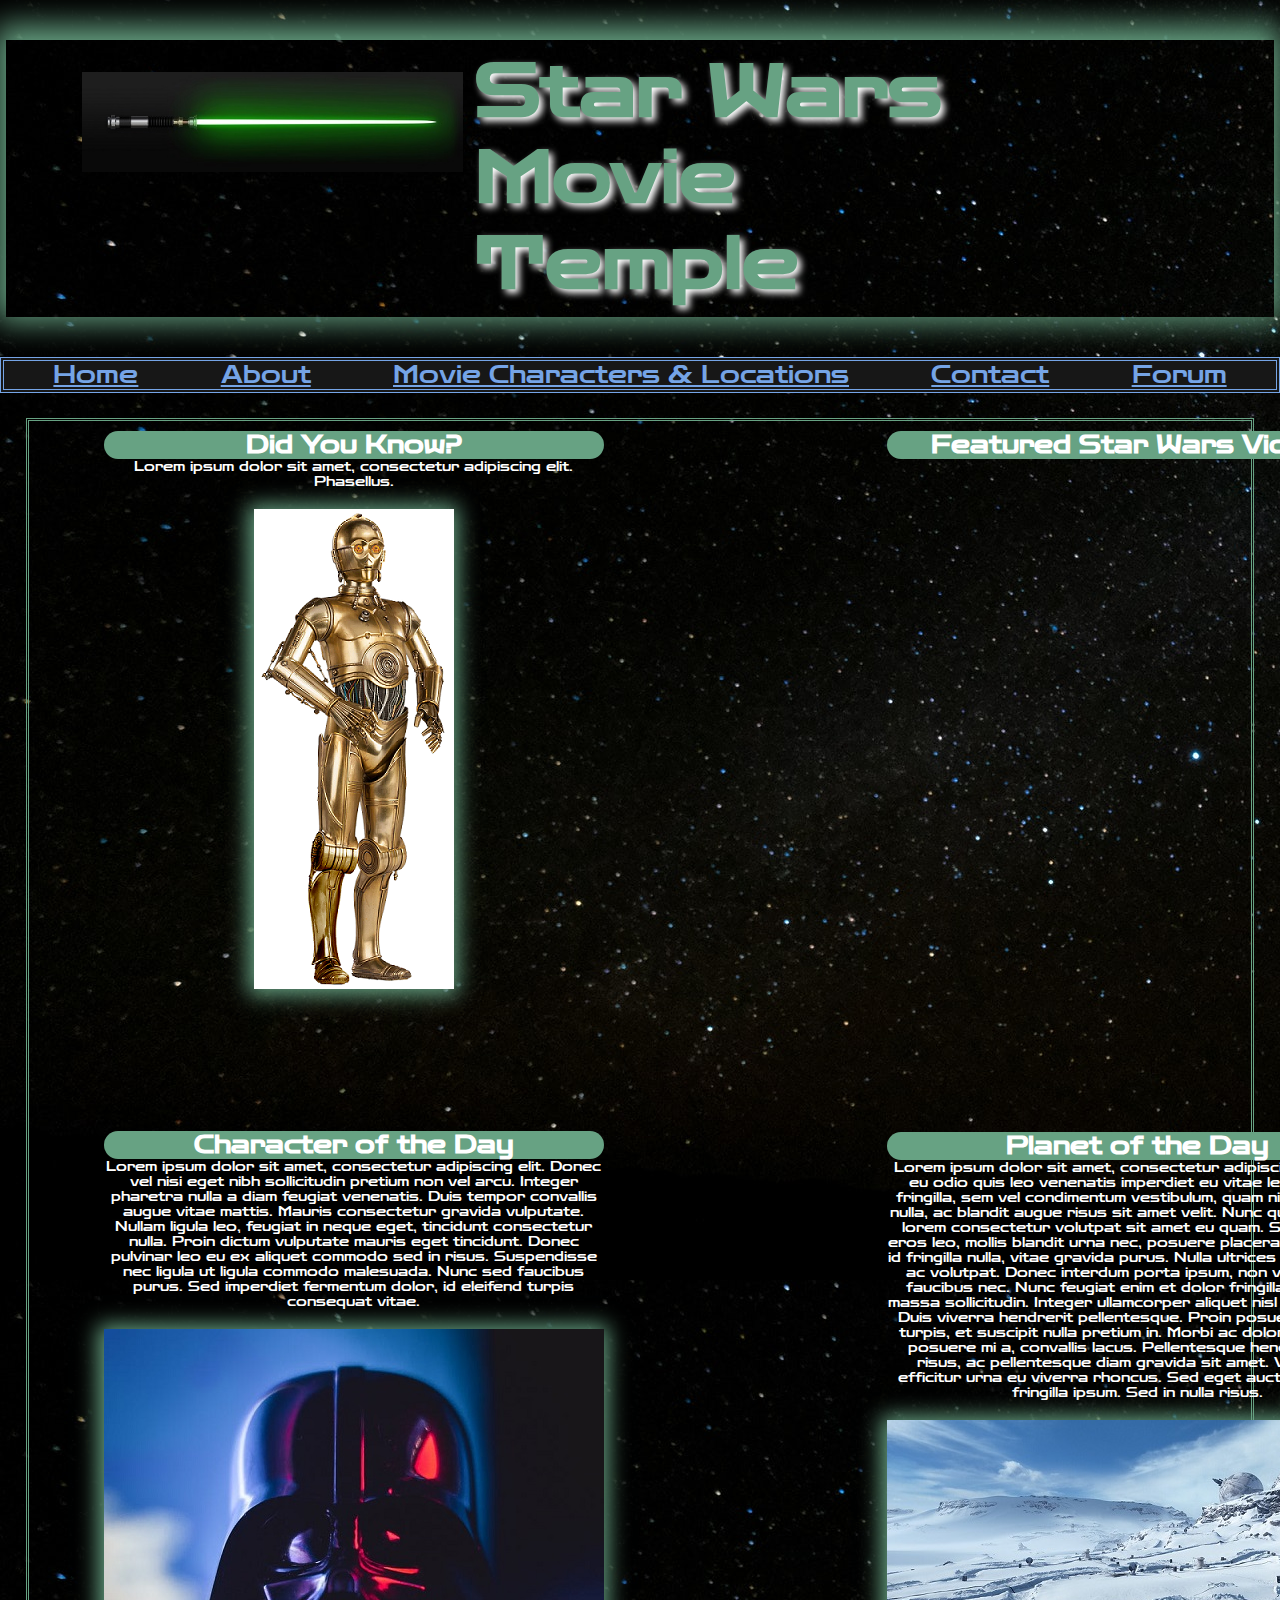
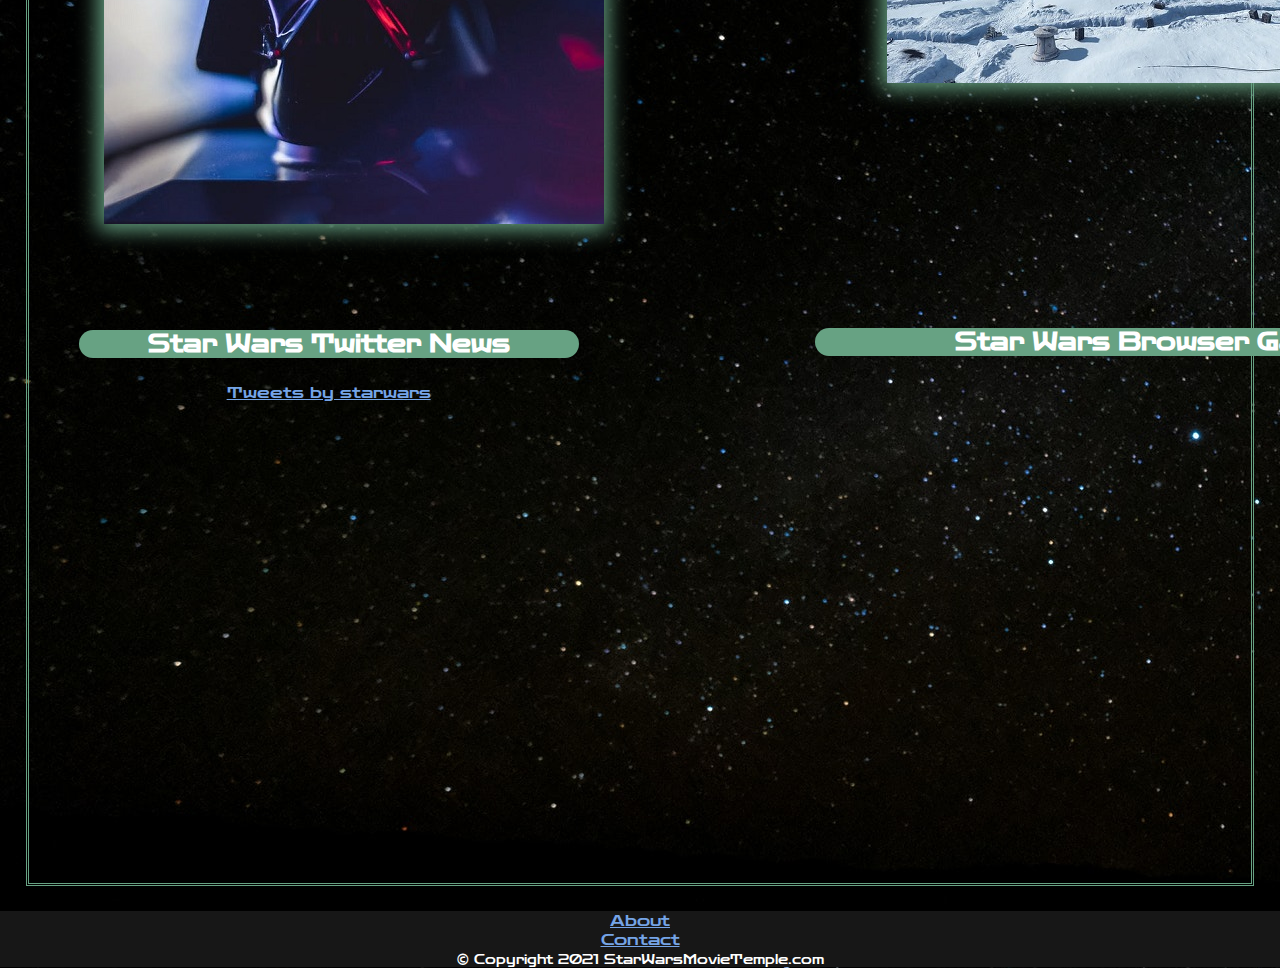
<file: index.html>
<!--
   Name : Carlos Castillo
   Date : 5-16-21
   CIS 170 Website Design & Tools
-->
<!DOCTYPE html>
<html lang = "en">
    <head>
        <title>SW Movie Temple</title>
        <meta charset = "utf-8"/>
        <link rel="stylesheet" href = "css/graphics.css"/>
    </head>
    <body>
        <!-- fill in each of these semantic elements (header,nav,main,footer)-->
        <header>
        <!--Container for introductory content
        Company Logo
        Company Name / Page Name
        Banner-->
            <img id = "headerlogo" src="imgs/lightsaberjeditemple.jpg" alt="Lightsaber weapon, it has a hilt to put your hand on and a glowing green saber." />
            <h1>Star Wars Movie Temple</h1>
        </header>

        <nav class = "navigatorLists" id = "navBar"> 
        <!--Container of links for a site. Usually contains a Link Menu-->
            <ul> <!-- the link menu is here -->
                <!-- anchor element - creates hyperlink to another page or file remember to include protocols http or https -->
                <li class = "navLink"><a href ="index.html">Home</a></li>
                <!-- relative hyperlink (links to pages on same computer) -->
                <li class = "navLink"><a href ="about.html">About</a></li>
                <li class = "navLink"><a href = "movieCharsAndLocations.html">Movie Characters & Locations</a></li>
                <li class = "navLink"><a href = "contact.html">Contact</a></li>
                <li class = "navLink"><a href = "forum.html">Forum</a></li>
            </ul>
        </nav>

        <main id = "mainpage">
        <!-- Contains the major content of the page
        Maybe be subdivided into sections and articles
        --> 
            <section id = "didyouknow"> <!-- fun fact section in the main page-->
                <h2 class  = "h2main">Did You Know?</h2>
                <p>Lorem ipsum dolor sit amet, consectetur adipiscing elit. Phasellus.</p>
                <aside><img class = "homepageimgs" id = "funfactimg" src="imgs/homepageimgs/c3po.png" alt="C3PO, the golden droid robot that is fluent in over 6 million languages" /></aside>
            </section>

        <!--
            The id attribute specifies a unique id for an HTML element. 
            The value of the id attribute must be unique within the HTML document.
The id attribute is used to point to a specific style declaration in a style sheet. 
        -->

            <section id = "moviereviews" >
                <h2 class  = "h2main">Featured Star Wars Videos</h2>
                <iframe width="560" height="315" src="https://www.youtube.com/embed/h6aVWMb3J5M" title="YouTube video player"
                    frameborder="0" allow="accelerometer; autoplay; clipboard-write; encrypted-media; gyroscope; picture-in-picture"
                    allowfullscreen></iframe>
                <iframe width="560" height="315" src="https://www.youtube.com/embed/wakHdiFTUyg" title="YouTube video player"
                    frameborder="0" allow="accelerometer; autoplay; clipboard-write; encrypted-media; gyroscope; picture-in-picture"
                    allowfullscreen></iframe>
            </section>

            <section id="planetoftheday">
                <h2 class  = "h2main">Planet of the Day</h2>
                <p>Lorem ipsum dolor sit amet, consectetur adipiscing elit. Proin eu odio quis leo venenatis imperdiet eu vitae leo.
                Quisque fringilla, sem vel condimentum vestibulum, quam nisl sollicitudin nulla, ac blandit augue risus sit amet velit.
                Nunc quis nunc vitae lorem consectetur volutpat sit amet eu quam. Suspendisse eros leo, mollis blandit urna nec, posuere
                placerat ante. Nullam id fringilla nulla, vitae gravida purus. Nulla ultrices bibendum est ac volutpat. Donec interdum
                porta ipsum, non viverra enim faucibus nec. Nunc feugiat enim et dolor fringilla, in tempus massa sollicitudin. Integer
                ullamcorper aliquet nisl nec convallis. Duis viverra hendrerit pellentesque. Proin posuere convallis turpis, et suscipit
                nulla pretium in. Morbi ac dolor elementum, posuere mi a, convallis lacus. Pellentesque hendrerit ligula risus, ac
                pellentesque diam gravida sit amet. Vestibulum efficitur urna eu viverra rhoncus. Sed eget auctor justo, vel fringilla
                ipsum. Sed in nulla risus.</p>
                <aside><img class = "homepageimgs" id = "planetofthedayimg" src="imgs/homepageimgs/hothbattle.jpg" alt="Hoth is a white snowy planet with a battle happening on its surface between two groups" /></aside>
            </section>


            <section id = "characteroftheday">
                <h2 class  = "h2main">Character of the Day</h2>
                <p> Lorem ipsum dolor sit amet, consectetur adipiscing elit. Donec vel nisi eget nibh sollicitudin pretium non vel arcu.
                Integer pharetra nulla a diam feugiat venenatis. Duis tempor convallis augue vitae mattis. Mauris consectetur gravida
                vulputate. Nullam ligula leo, feugiat in neque eget, tincidunt consectetur nulla. Proin dictum vulputate mauris eget
                tincidunt. Donec pulvinar leo eu ex aliquet commodo sed in risus. Suspendisse nec ligula ut ligula commodo malesuada.
                Nunc sed faucibus purus. Sed imperdiet fermentum dolor, id eleifend turpis consequat vitae.</p>
                <aside><img class = "homepageimgs" id = "charofthedayimg" src="imgs/homepageimgs/darthvaderhelmet.jpg" alt="Darth Vaders black helmet" /></aside>
            </section>

            <section id = "twitterFeed"> <!-- embedded timeline from twitter-->
                <h2 class  = "h2main" id = "twitterbox" >Star Wars Twitter News</h2>
                <a class="twitter-timeline" data-lang="en" data-width="600" data-height="500" data-theme="dark" 
                href="https://twitter.com/starwars?ref_src=twsrc%5Etfw">Tweets by starwars</a>
                <script async src="https://platform.twitter.com/widgets.js"></script>
            </section>

            <section id = "starWarsGame">
                <h2 class  = "h2main" id = "gamesbox">Star Wars Browser Games</h2>
                <iframe src="https://itch.io/embed/139709" height="167" width="552" frameborder="0"><a href="https://tassilo.itch.io/scavengerrun">Rey&#039;s Scavenger Run by Tassilo</a></iframe>
                <iframe src="https://itch.io/embed/631727" height="167" width="552" frameborder="0"><a href="https://rodellison.itch.io/baby-yodas-escape">Baby Yoda&#039;s Escape by rodellison</a></iframe>
                <iframe src="https://itch.io/embed/968655" height="167" width="552" frameborder="0"><a href="https://magicaless.itch.io/mara-jade-the-hand">Mara Jade - The Hand by MagicaLess</a></iframe>
            </section>
        </main>


        <footer class = "navigatorLists">
        <!--Typically contains
                Author Information
                Copyright
                Contact 
                Terms of Use links-->
            <ul id = "bottomList">
                <!-- a is anchor element - creates hyperlink to another page or file remember to include protocols http or https -->
                <!-- relative hyperlink (links to pages on same computer) -->
                <li><a class = "bottomHyperLinks" href="about.html">About</a></li>
                <li><a  class = "bottomHyperLinks" href="contact.html">Contact</a></li>
                <li><p>&copy; Copyright 2021 StarWarsMovieTemple.com</p></li>
            </ul>
        </footer>
    </body>
</html>
</file>
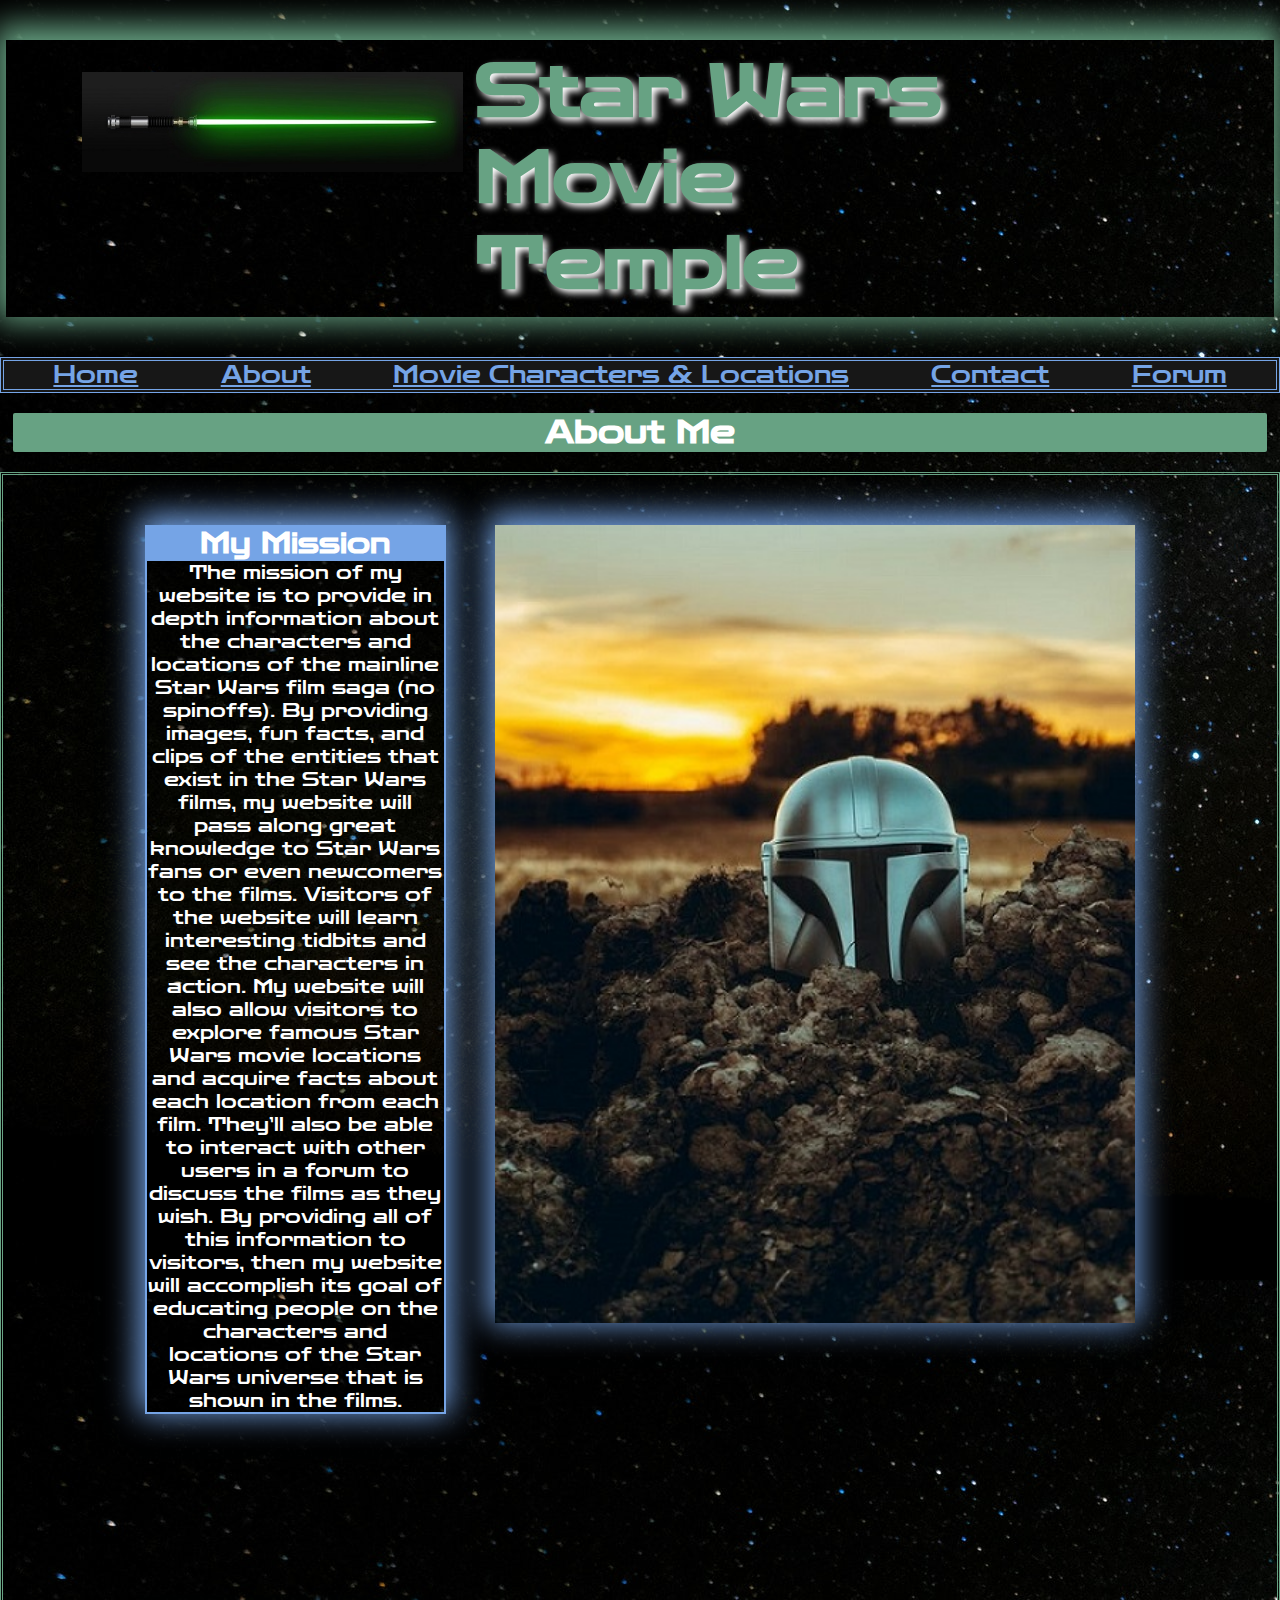
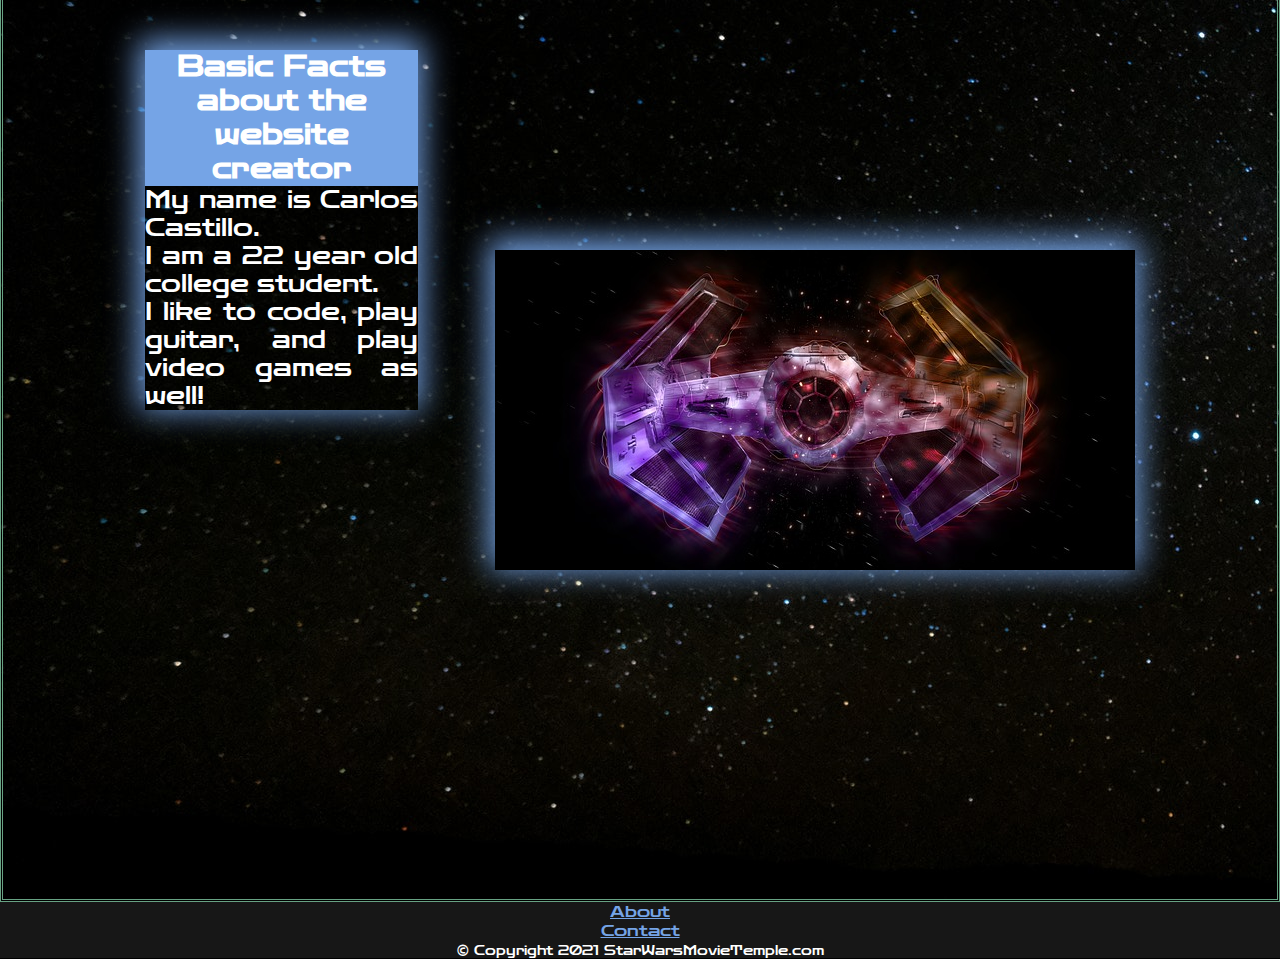
<file: about.html>
<!--
   Name : Carlos Castillo
   Date : 5-16-21
   CIS 170 Website Design & Tools
-->
<!DOCTYPE html>
<html lang = "en">
    <head>
        <title>About</title>
        <meta charset = "utf-8"/>
        <link rel="stylesheet" href = "css/graphics.css"/> 
    </head>
    <body>
        <!-- fill in each of these semantic elements (header,nav,main,footer)-->
        <header>
        <!--Container for introductory content
        Company Logo
        Company Name / Page Name
        Banner-->
            <img id = "headerlogo" src="imgs/lightsaberjeditemple.jpg" alt="Lightsaber weapon, it has a hilt to put your hand on and a glowing green saber." />
            <h1>Star Wars Movie Temple</h1>
        </header>

        <nav class = "navigatorLists" id = "navBar"> 
        <!--Container of links for a site. Usually contains a Link Menu-->
            <ul>
                <!-- anchor element - creates hyperlink to another page or file remember to include protocols http or https -->
                <li class="navLink"><a href="index.html">Home</a></li>
                <!-- relative hyperlink (links to pages on same computer) -->
                <li class="navLink"><a href="about.html">About</a></li>
                <li class="navLink"><a href="movieCharsAndLocations.html">Movie Characters & Locations</a></li>
                <li class="navLink"><a href="contact.html">Contact</a></li>
                <li class="navLink"><a href="forum.html">Forum</a></li>
            </ul>

            <!-- anchor element - creates hyperlink to another page or file-->
        </nav>
        
        <h2 id="aboutmeheader2">About Me</h2>
        <main id = "aboutpagemain">

        <!-- Contains the major content of the page
        Maybe be subdivided into sections and articles
        -->
            <section id = "missionsection">
                <h3 class = "aboutpgh3"> My Mission</h3>
                <p>The mission of my website is to provide in depth information about the characters and locations of the mainline Star
                    Wars film saga (no spinoffs). By providing images, fun facts, and clips of the entities that exist in the Star Wars
                    films, my website will pass along great knowledge to Star Wars fans or even newcomers to the films. Visitors of the
                    website will learn interesting tidbits and see the characters in action. My website will also allow visitors to
                    explore
                    famous Star Wars movie locations and acquire facts about each location from each film. They’ll also be able to
                    interact
                    with other users in a forum to discuss the films as they wish. By providing all of this information to visitors,
                    then my
                    website will accomplish its goal of educating people on the characters and locations of the Star Wars universe that
                    is
                    shown in the films.</p>
            </section>
            <aside id = "missionaside"><img id = "mandopicture" src="imgs/aboutpageimgs/mandalorianhelmet.jpeg" alt="Shiny silver helmet placed on rocks with a sunset in the background" /></aside>

            <section id = "basicfactssection">
                <h3 class = "aboutpgh3"> Basic Facts about the website creator</h3>
                <ul id = "aboutmeul">
                    <li> My name is Carlos Castillo.</li>
                    <li> I am a 22 year old college student.</li>
                    <li>I like to code, play guitar, and play video games as well!</li>
                </ul>
            </section> 
            <aside id = "basicfactspicture"><img id = "tiefighter" src = "imgs/aboutpageimgs/tiefighter.jpg" alt = "Spaceship floating in space" /></aside>

        </main>

        <footer class = "navigatorLists">
        <!--Typically contains
                        Author Information
                        Copyright
                        Contact 
                        Terms of Use links-->
            <ul id = "bottomList">
            <!-- a is anchor element - creates hyperlink to another page or file remember to include protocols http or https -->
            <!-- relative hyperlink (links to pages on same computer) -->
                <li><a  class = "bottomHyperLinks" href="about.html">About</a></li>
                <li><a  class = "bottomHyperLinks"  href="contact.html">Contact</a></li>
                <li><p>&copy; Copyright 2021 StarWarsMovieTemple.com</p></li>
            </ul>
        </footer>
    </body>
</html>
</file>
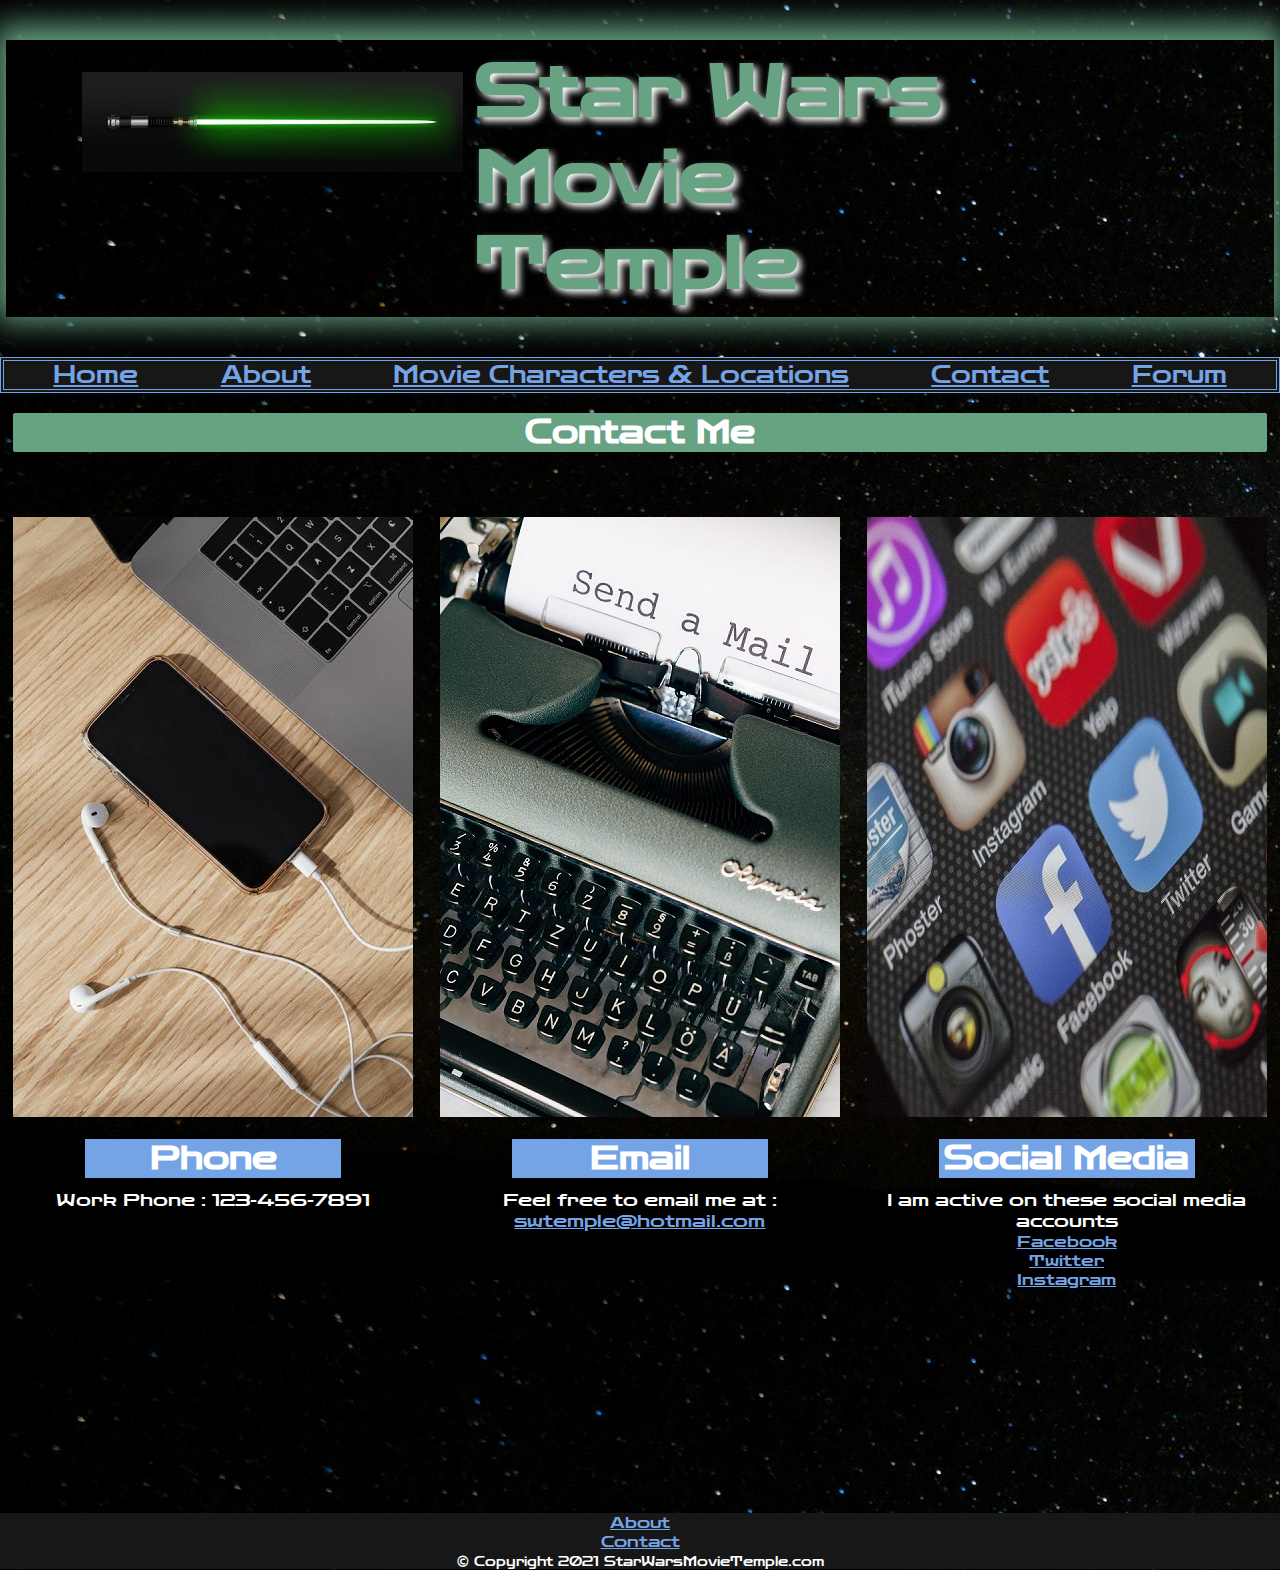
<file: contact.html>
<!--
   Name : Carlos Castillo
   Date : 5-16-21
   CIS 170 Website Design & Tools
-->
<!DOCTYPE html>
<html lang = "en">
    <head>
        <title>Contact Me</title>
        <meta charset = "utf-8"/>
        <link rel="stylesheet" href="css/graphics.css" />

    </head>
    <body>
        <!-- fill in each of these semantic elements (header,nav,main,footer)-->
        <header>
        <!--Container for introductory content
        Company Logo
        Company Name / Page Name
        Banner-->
            <img id = "headerlogo" src="imgs/lightsaberjeditemple.jpg" alt="Lightsaber weapon, it has a hilt to put your hand on and a glowing green saber." />
            <h1>Star Wars Movie Temple</h1>
        </header>

        <nav class = "navigatorLists" id = "navBar"> 
        <!--Container of links for a site. Usually contains a Link Menu-->
            <ul>
                <!-- anchor element - creates hyperlink to another page or file remember to include protocols http or https -->
                <li class = "navLink"><a href="index.html">Home</a></li>
                <!-- relative hyperlink (links to pages on same computer) -->
                <li class = "navLink"><a href="about.html">About</a></li>
                <li class = "navLink"><a href="movieCharsAndLocations.html">Movie Characters & Locations</a></li>
                <li class = "navLink"><a href="contact.html">Contact</a></li>
                <li class = "navLink"><a href="forum.html">Forum</a></li>
            </ul>

            <!-- anchor element - creates hyperlink to another page or file-->
        </nav>

        <main id = "contactpagemain">
        <!-- Contains the major content of the page
        Maybe be subdivided into sections and articles
        -->
            <h2 id = "contactmeh2">Contact Me</h2>
            <section class = "contactsections">
                <img src = "imgs/contactpageimgs/phonesymbol.jpeg" alt = "A black phone on a desk with white earpods next to the phone and also a laptop" />
                <h3 class = "h3section">Phone</h3>
                <p class = "paragraphsection">Work Phone : 123-456-7891</p>
            </section>
            
            <section class = "contactsections">
                <img src="imgs/contactpageimgs/emailsymbol.jpeg" alt="A black typewriter with all its keys being shown and a white paper with the message &quot;Send a mail&quot; printed on it"/>
                <h3 class = "h3section">Email</h3>
                <p class = "paragraphsection">Feel free to email me at : <a href="mailto:swtemple@hotmail.com">swtemple@hotmail.com</a></p>
            </section>

            <section class = "contactsections">
                <img src="imgs/contactpageimgs/socialmedia.jpg" alt="A touchscreen of a smartphone displaying several social media apps like Facebook and Twitter apps." />
                <h3 class = "h3section">Social Media</h3>
                <p class = "paragraphsection">I am active on these social media accounts</p>
                <ul id = "contactlinksul">
                    <li><a href = https://www.facebook.com/ClassicStarWars >Facebook</a></li>
                    <li><a href = "https://twitter.com/starwarsIegacy">Twitter</a></li>
                    <li><a href=https://www.instagram.com/starwars.archivist>Instagram</a></li>
                </ul>
            </section>
        </main>

        <footer class = "navigatorLists">
        <!--Typically contains
                Author Information
                Copyright
                Contact 
                Terms of Use links-->
            
            <ul id = "bottomList">
                <!-- a is anchor element - creates hyperlink to another page or file remember to include protocols http or https -->
                <!-- relative hyperlink (links to pages on same computer) -->
                <li><a class = "bottomHyperLinks" href="about.html">About</a></li>
                <li><a class = "bottomHyperLinks" href="contact.html">Contact</a></li> 
                <li><p>&copy; Copyright 2021 StarWarsMovieTemple.com</p></li>
            </ul>
        </footer>
    </body>
</html>
</file>
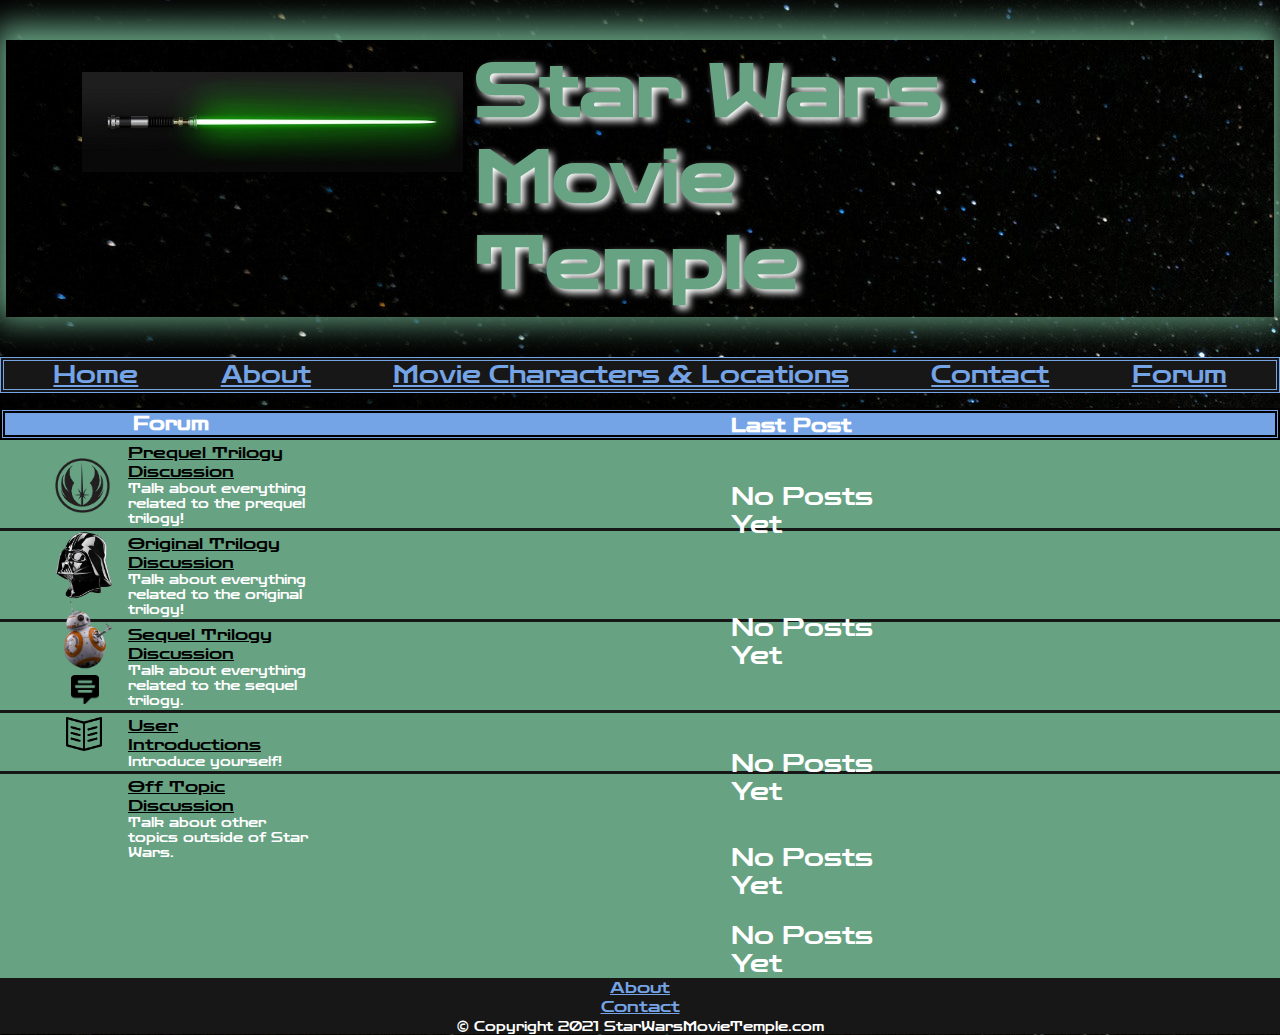
<file: forum.html>
<!-- Name : Carlos Castillo
Date : 5-16-21
CIS 170 Website Design & Tools
-->
<!DOCTYPE html>
<html lang = "en">
    <head>
        <title>SWTemple Forum</title>
        <meta charset = "utf-8"/>
        <link rel="stylesheet" href="css/graphics.css" />
    </head>
    <body>
        <!-- fill in each of these semantic elements (header,nav,main,footer)-->
        <header>
        <!--Container for introductory content
        Company Logo
        Company Name / Page Name
        Banner-->
            <img id = "headerlogo" src="imgs/lightsaberjeditemple.jpg" alt="Lightsaber weapon, it has a hilt to put your hand on and a glowing green saber." />
            <h1>Star Wars Movie Temple</h1>
        </header>

        <nav class = "navigatorLists" id = "navBar"> 
        <!--Container of links for a site. Usually contains a Link Menu-->
            <ul>
                <!-- anchor element - creates hyperlink to another page or file remember to include protocols http or https -->
                <li class="navLink"><a href="index.html">Home</a></li>
                <!-- relative hyperlink (links to pages on same computer) -->
                <li class="navLink"><a href="about.html">About</a></li>
                <li class="navLink"><a href="movieCharsAndLocations.html">Movie Characters & Locations</a></li>
                <li class="navLink"><a href="contact.html">Contact</a></li>
                <li class="navLink"><a href="forum.html">Forum</a></li>
            </ul>

            <!-- anchor element - creates hyperlink to another page or file-->
        </nav>

        <main id = "forumMain">
        <!-- Contains the major content of the page
        Maybe be subdivided into sections and articles
        -->      
            <section id = "ULForum">
                <h3 id = "forumheader">Forum</h3>
                <h3 id = "lastpostmadeheader">Last Post</h3>
            </section>

            <section id = "discussionsSection">
                <ul id = "uldiscussions">
                    <li class = "listItemDiscussions"><a class = "forumliHyperLink" href="prequelDiscussion.html">Prequel Trilogy Discussion</a></li>
                    <li class = "listItemDiscussions"><p>Talk about everything related to the prequel trilogy!</p></li>
                    <li class = "lineSeparator"><p>lineseparator</p></li>
                    <li class= "listItemDiscussions"><a class = "forumliHyperLink"  href="origDiscussion.html">Original Trilogy Discussion</a></li>
                    <li class = "listItemDiscussions"><p>Talk about everything related to the original trilogy!</p></li>
                    <li class = "lineSeparator"><p>lineseparator</p></li>
                    <li class="listItemDiscussions"><a class = "forumliHyperLink"  href="sequelDiscussion.html">Sequel Trilogy Discussion</a></li>
                    <li class = "listItemDiscussions"><p>Talk about everything related to the sequel trilogy.</p></li>
                    <li class = "lineSeparator"><p>lineseparator</p></li>
                    <li class="listItemDiscussions"><a class = "forumliHyperLink"  href="userIntroDiscussion.html">User Introductions</a></li>
                    <li class = "listItemDiscussions"><p>Introduce yourself!</p></li>
                    <li class = "lineSeparator"><p>lineseparator</p></li>
                    <li class="listItemDiscussions"><a class = "forumliHyperLink" href="offTopicDiscussion.html">Off Topic Discussion</a></li>
                    <li class = "listItemDiscussions"><p>Talk about other topics outside of Star Wars.</p></li>
                </ul>

                <ul id = "ulpostsmade">
                    <li class = "listItemPosts"><p class = "paragraphitem">No Posts Yet</p></li>
                    <li id = "li2Posts" class =  "listItemPosts"><p class = "paragraphitem">No Posts Yet</p></li>
                    <li id = "li3Posts" class =  "listItemPosts"><p class = "paragraphitem">No Posts Yet</p></li>
                    <li id = "li4Posts" class =  "listItemPosts"><p class = "paragraphitem">No Posts Yet</p></li>
                    <li id = "li5Posts" class =  "listItemPosts"><p class = "paragraphitem">No Posts Yet</p></li>
                </ul>

                <ul id = "ulImages">
                    <li class = "ImageLI"><img id = "jediImage" src = "imgs/forumpageimgs/jediorder.png" alt = "Black logo with lightsabers in an upright position"/></li>
                    <li class = "ImageLI"><img id = "empireImage" src = "imgs/forumpageimgs/empire.png" alt = "Black and white logo with gear looking shapes"/></li>
                    <li class = "ImageLI"><img id = "bb8Image" src = "imgs/forumpageimgs/bb8.png" alt ="Small round robot with white and orange colors on its body."/></li>
                    <li class = "ImageLI"><img id = "userIntroImage" src = "imgs/forumpageimgs/userintro.png" alt ="Black and white message square block."/></li>
                    <li class = "ImageLI"><img id = "offTopicImage" src = "imgs/forumpageimgs/offtopic.png" alt ="Black and white book shaped icon."/></li>
                </ul>
            </section>
        </main>

        <footer class = "navigatorLists">
        <!--Typically contains
                Author Information
                Copyright
                Contact 
                Terms of Use links-->
            <ul id = "bottomList">
                <!-- a is anchor element - creates hyperlink to another page or file remember to include protocols http or https -->
                <!-- relative hyperlink (links to pages on same computer) -->
                <li><a class = "bottomHyperLinks" href="about.html">About</a></li>
                <li><a class = "bottomHyperLinks" href="contact.html">Contact</a></li>
                <li><p>&copy; Copyright 2021 StarWarsMovieTemple.com</p></li>
            </ul>
        </footer>
    </body>
</html>
</file>
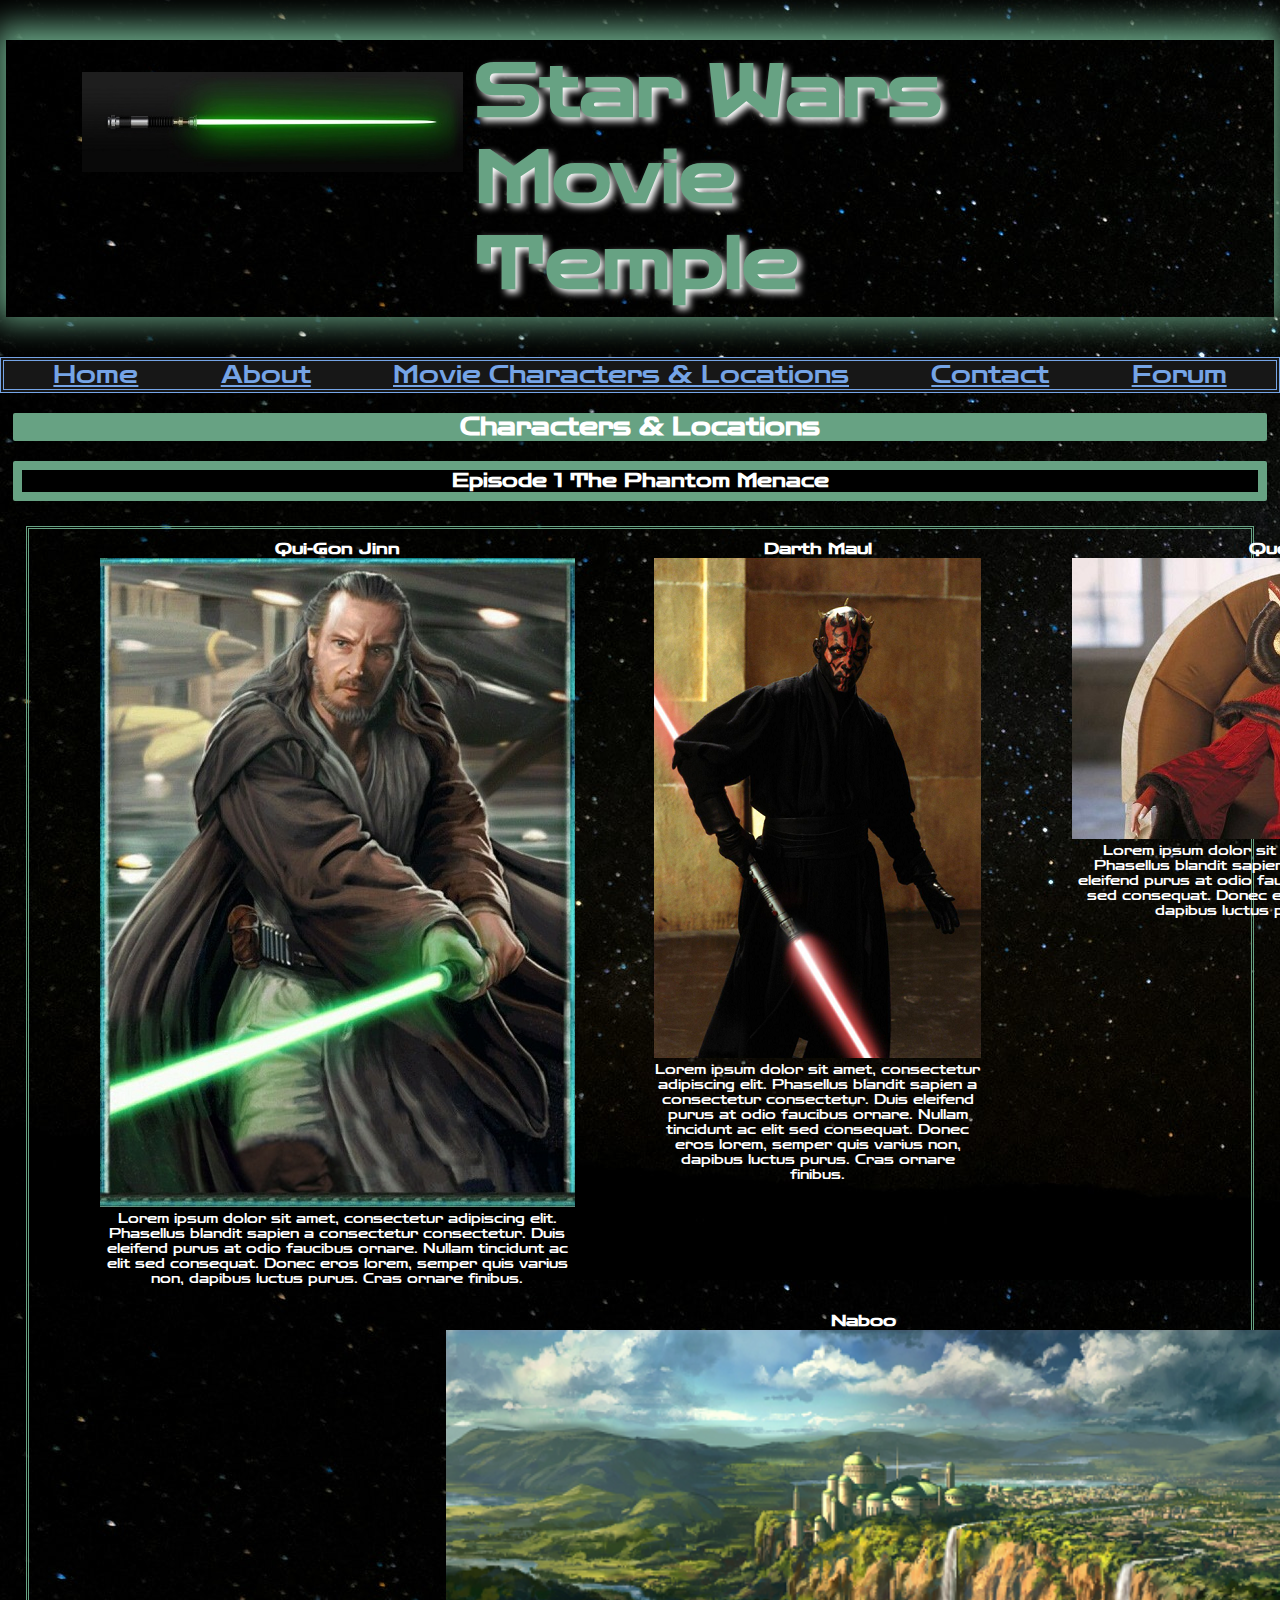
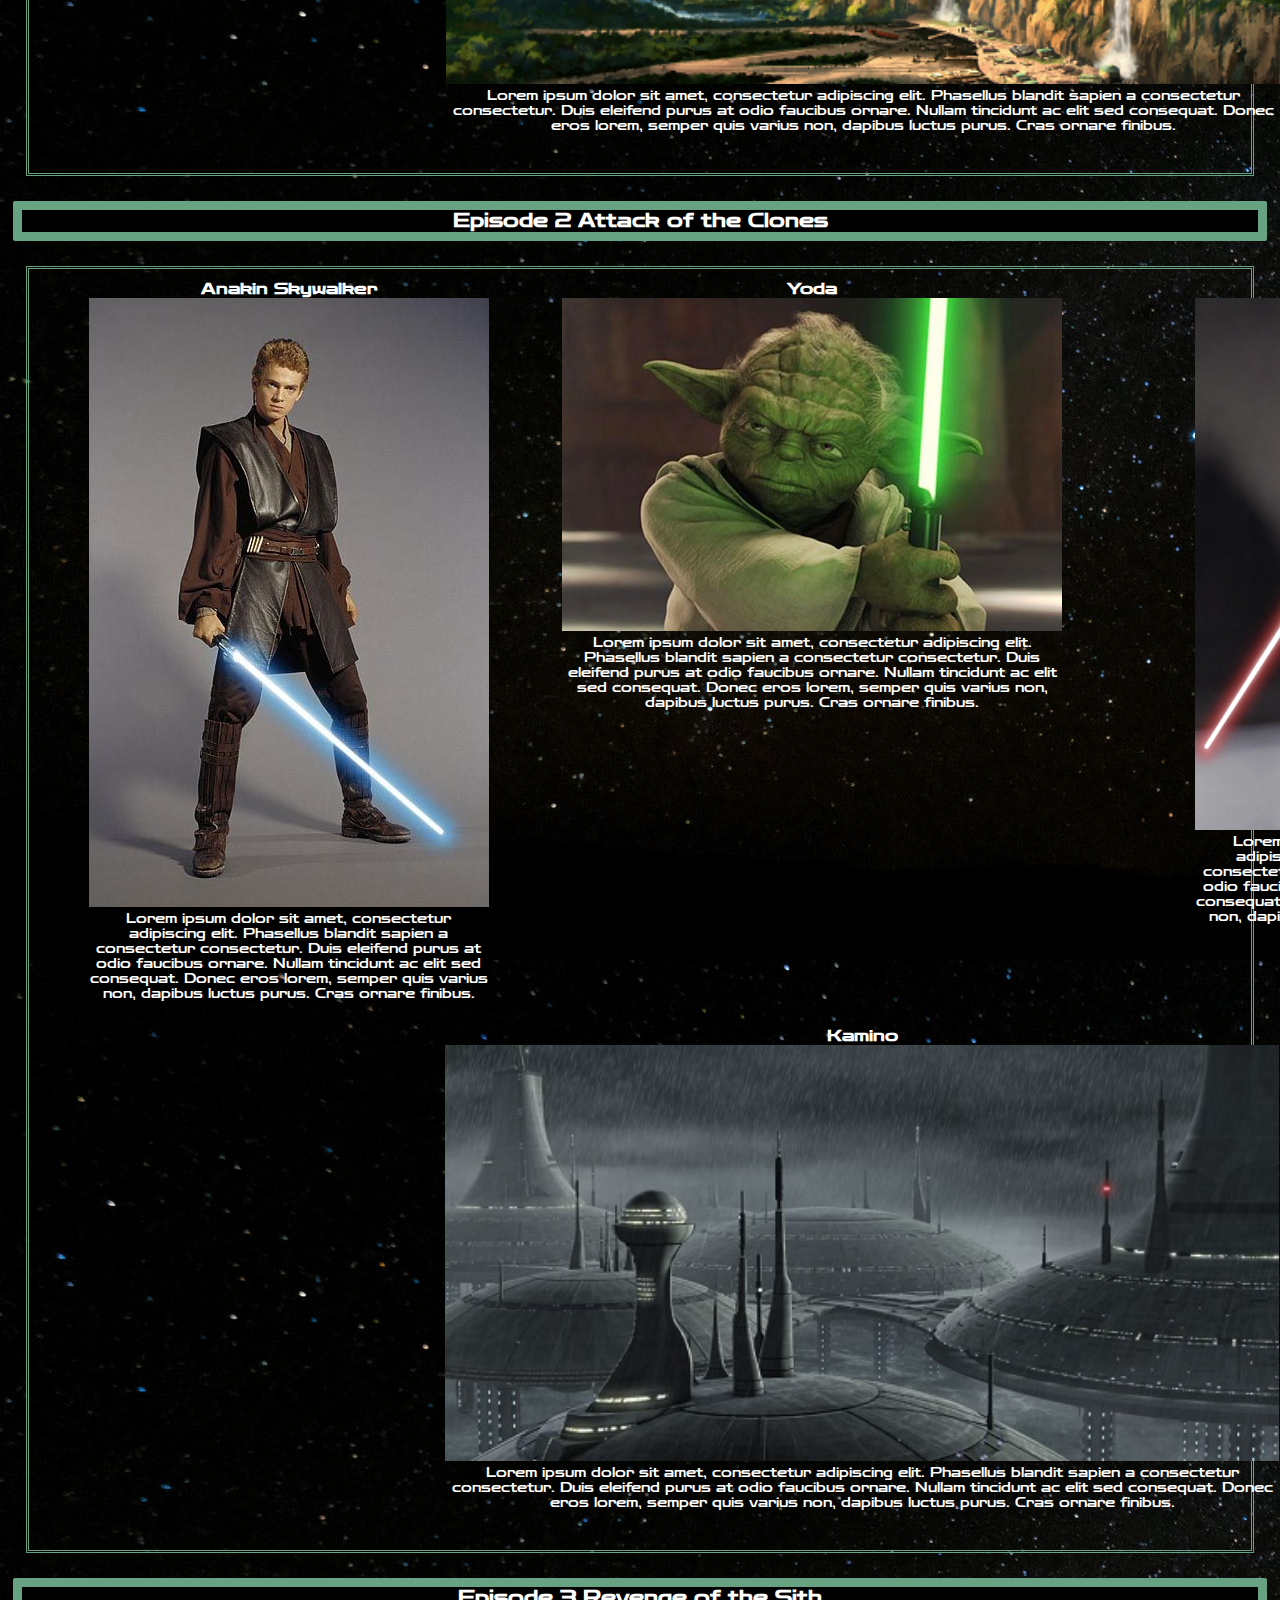
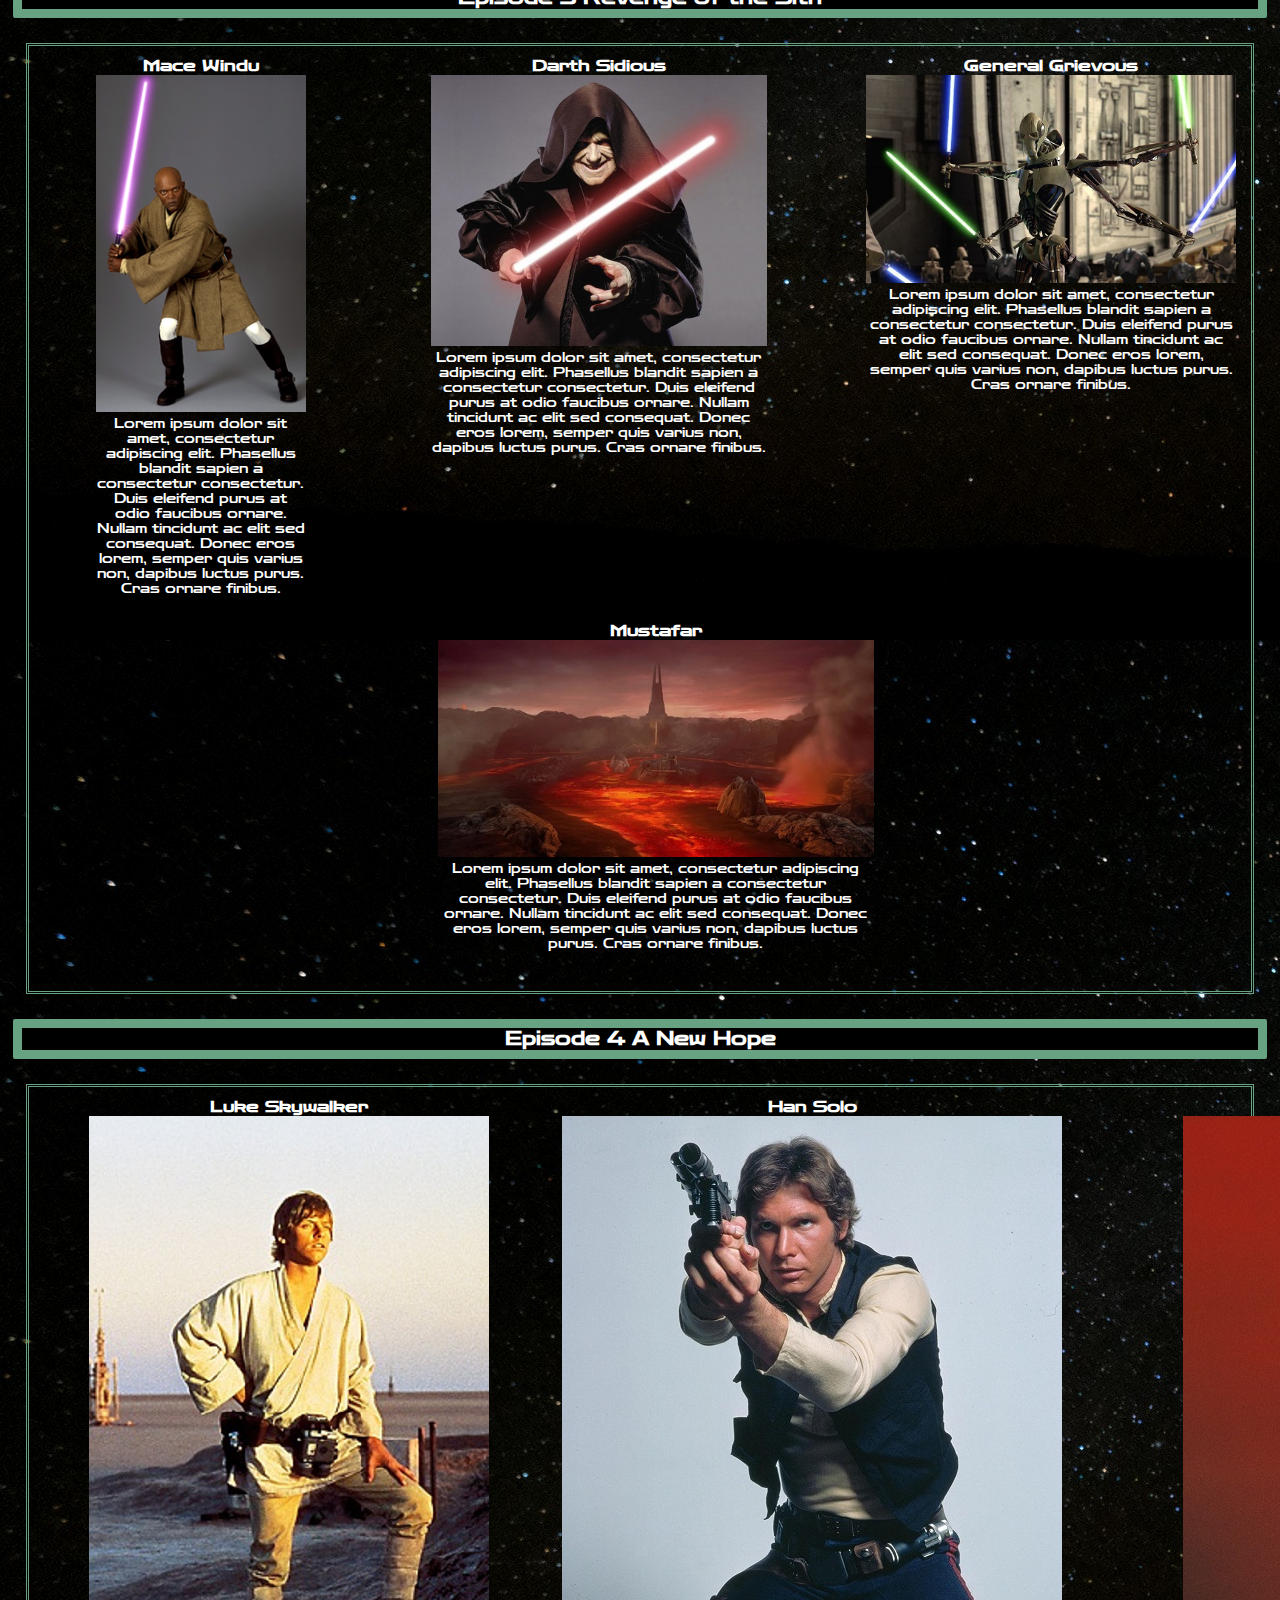
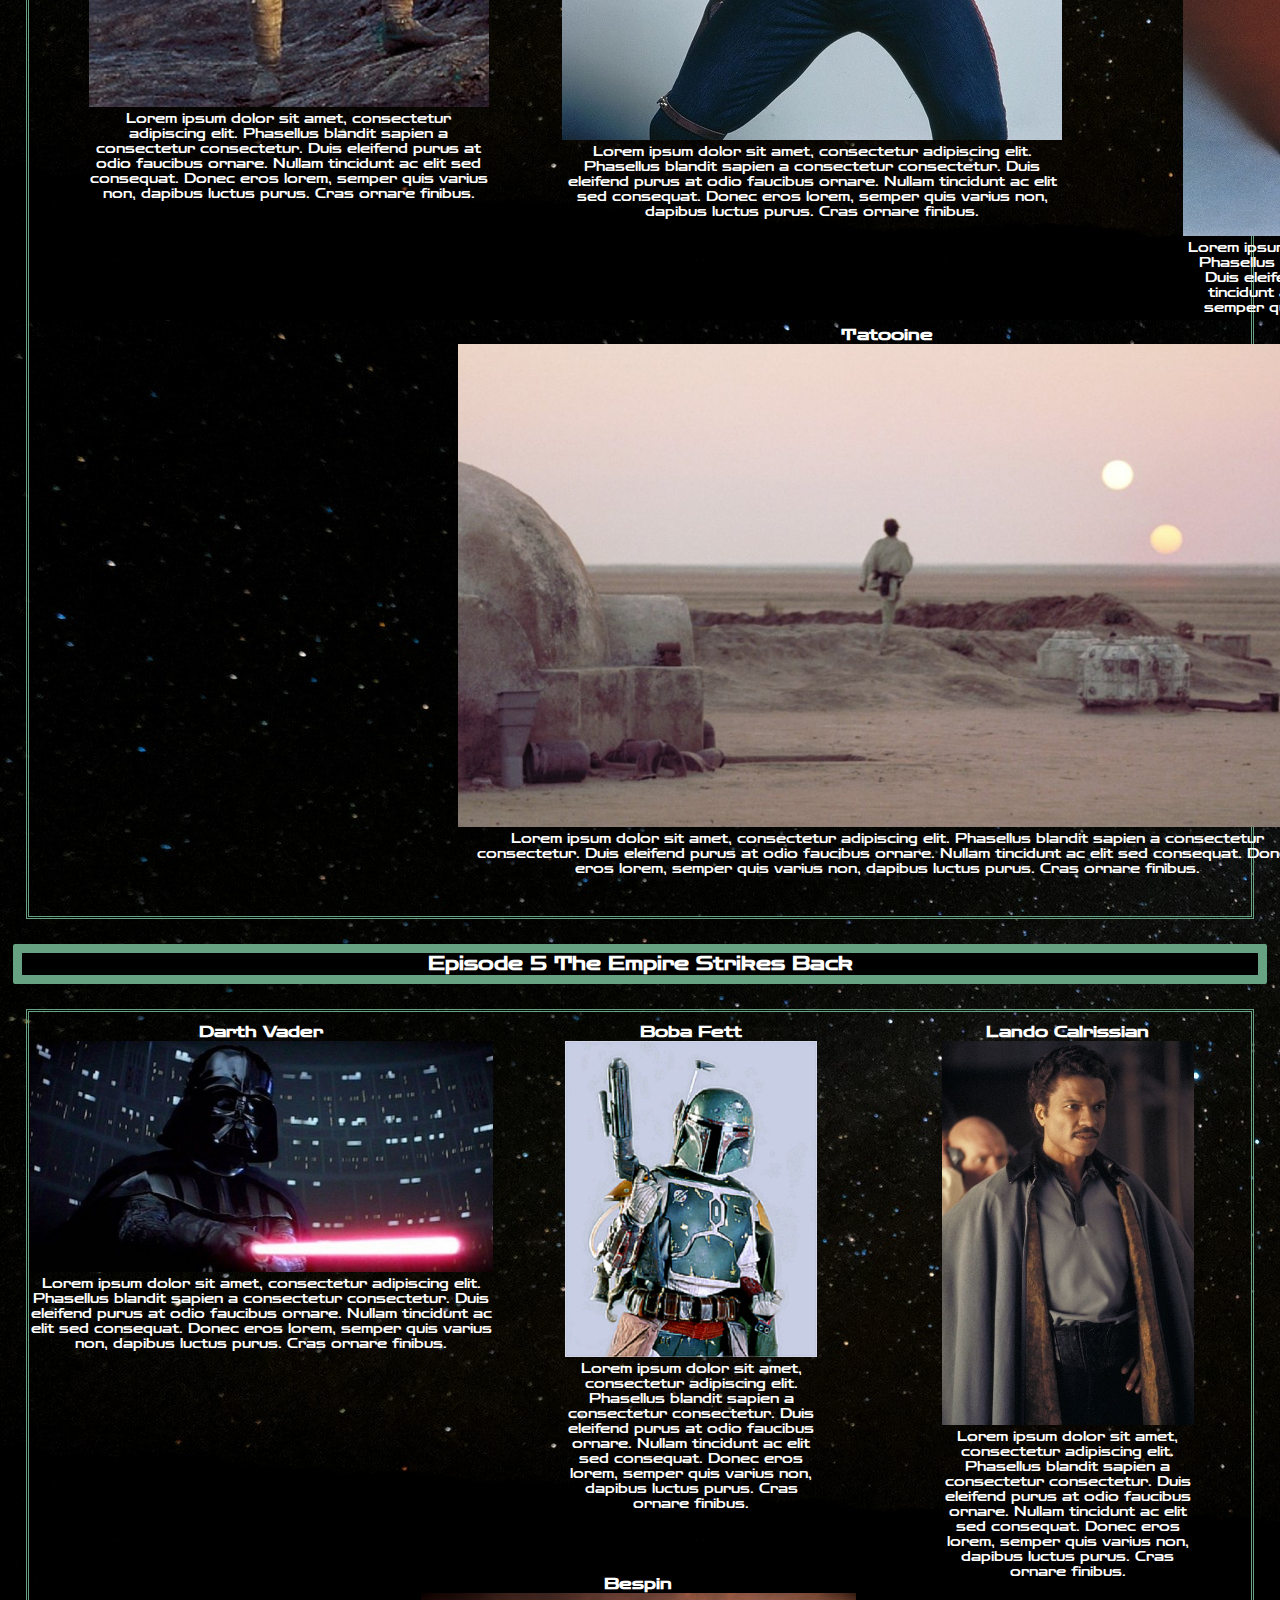
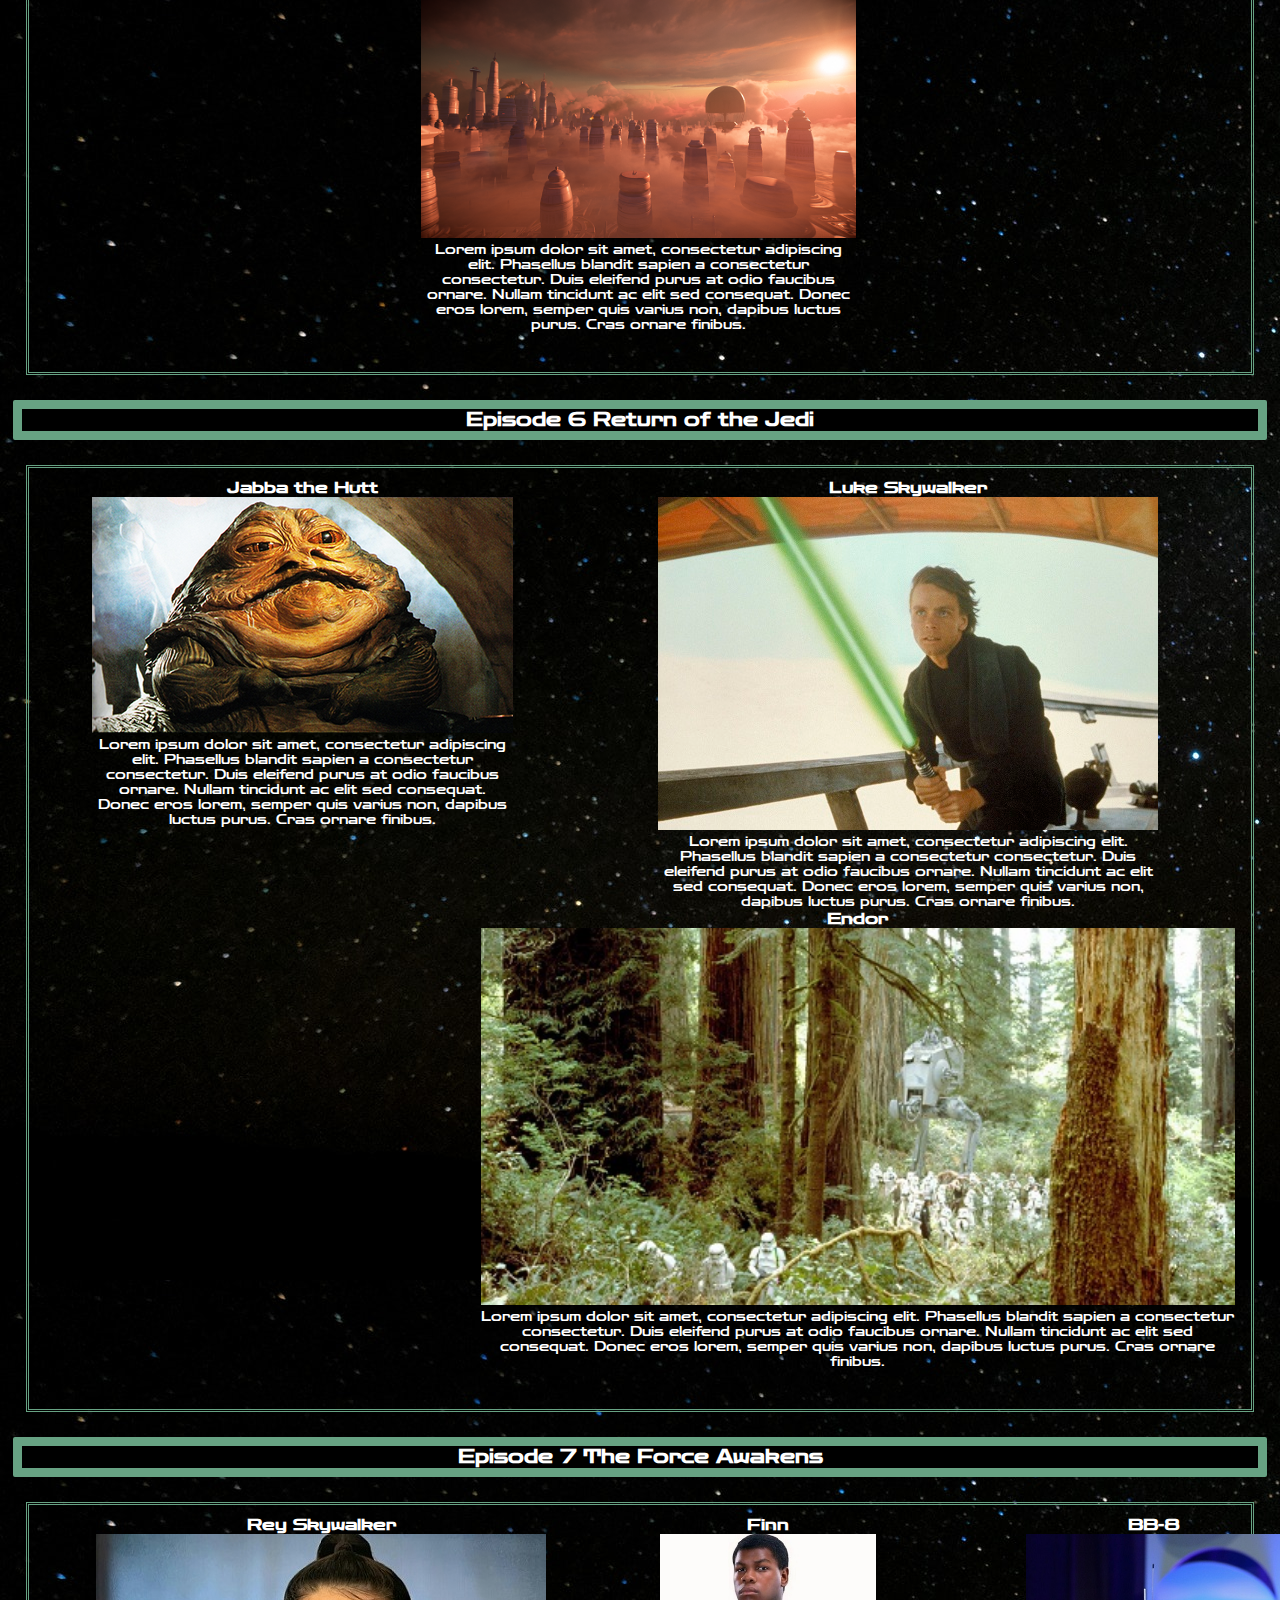
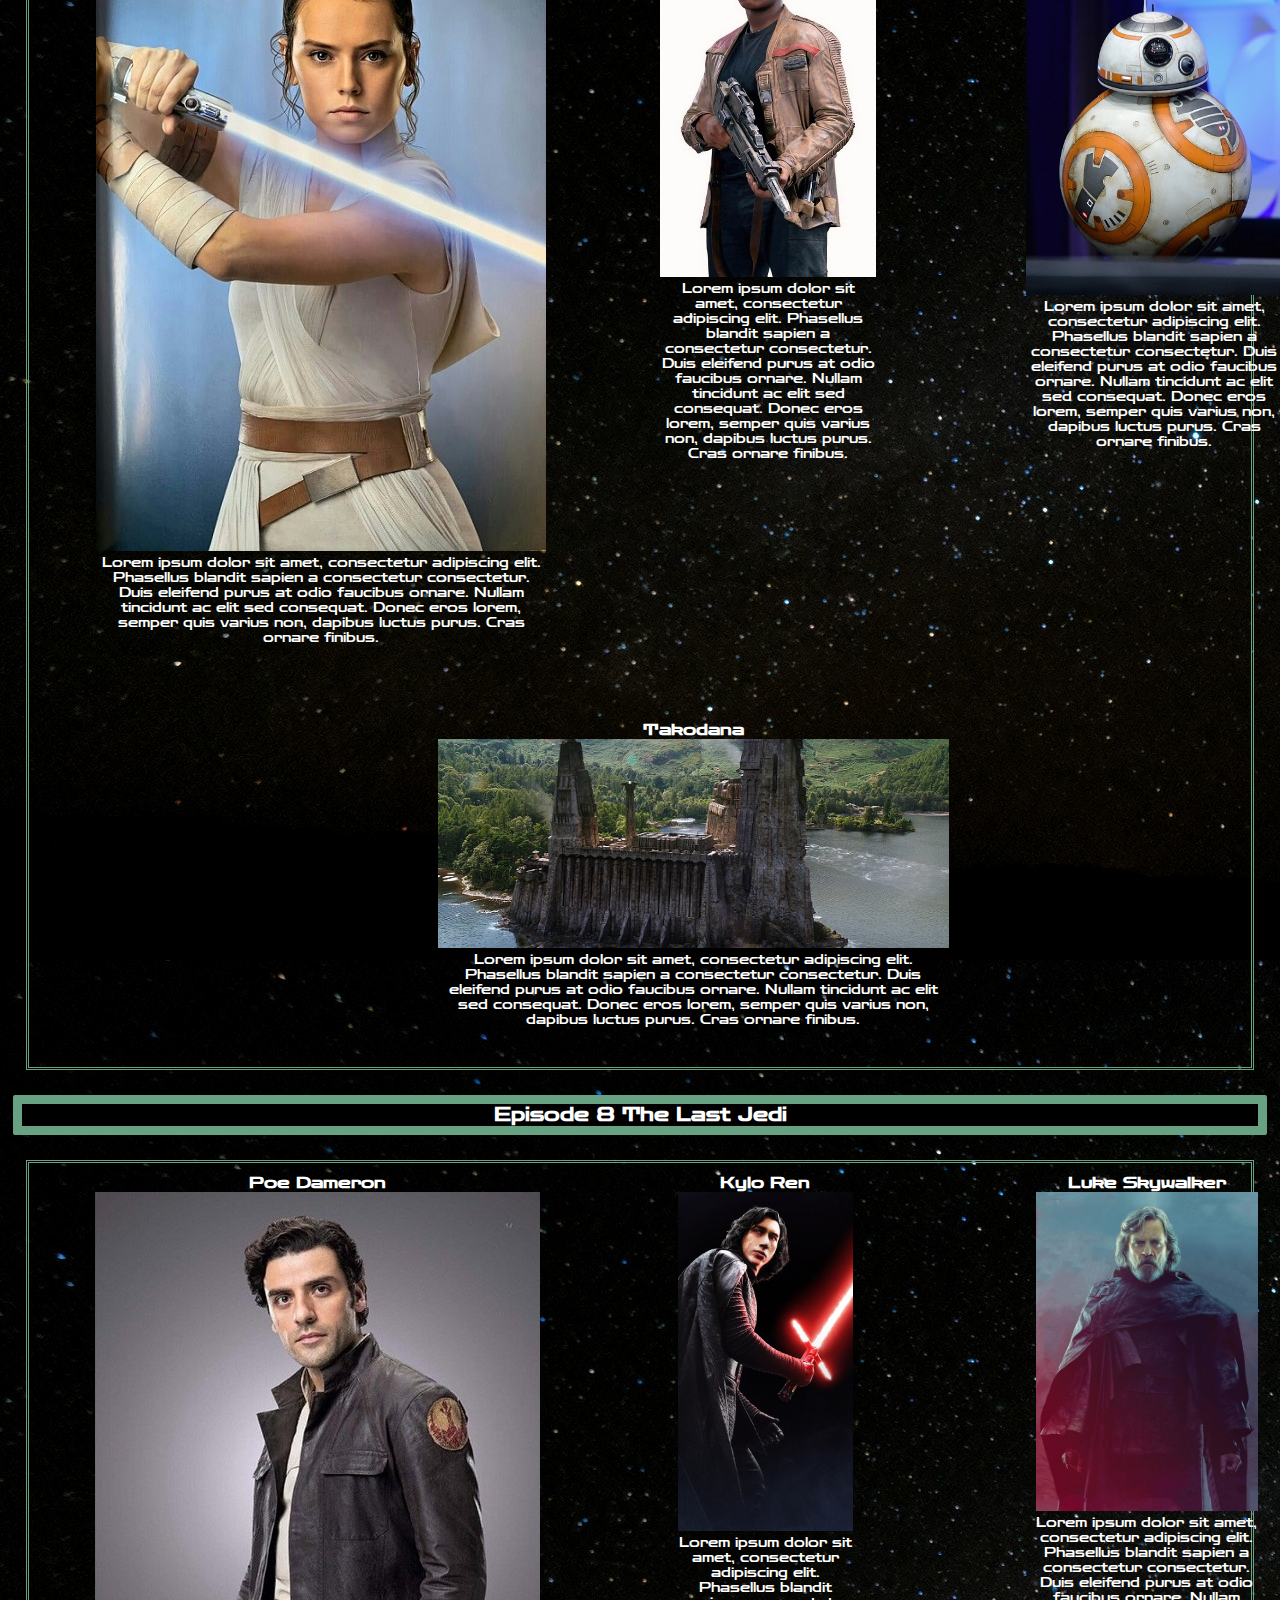
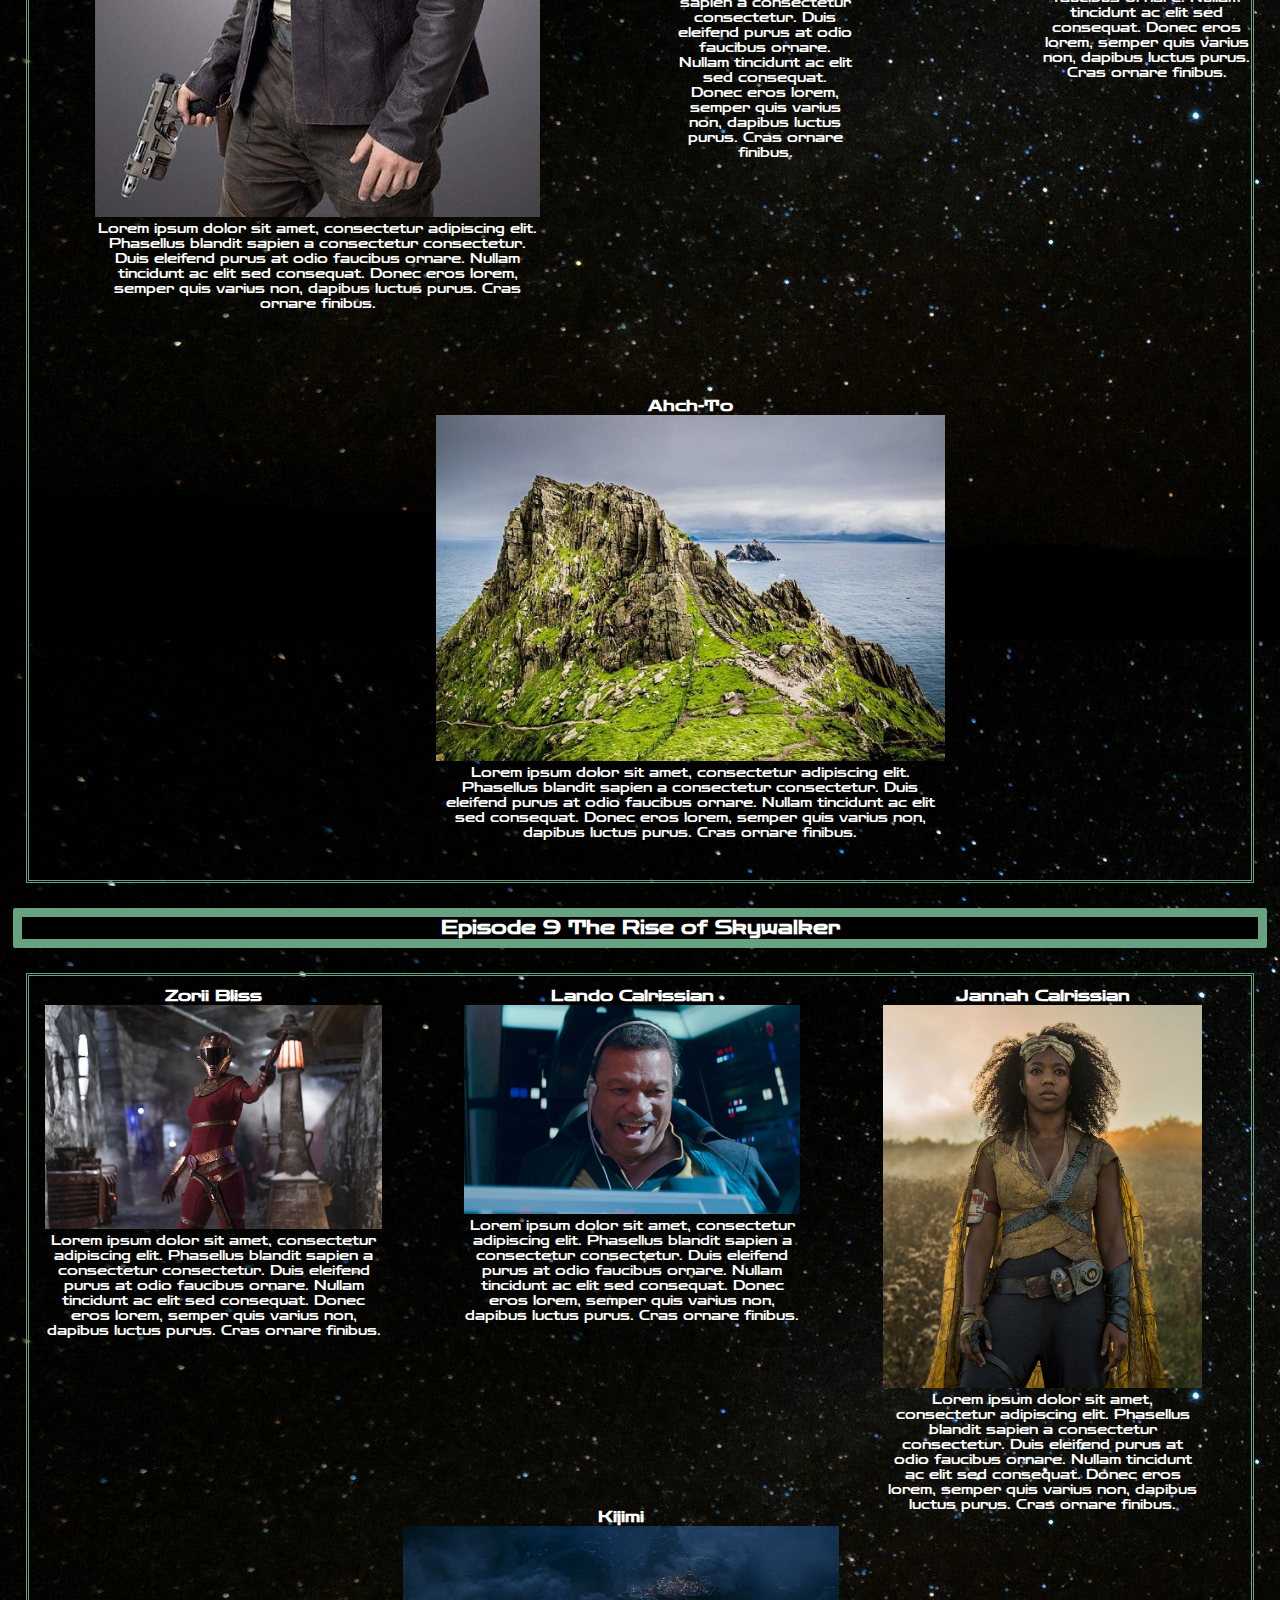
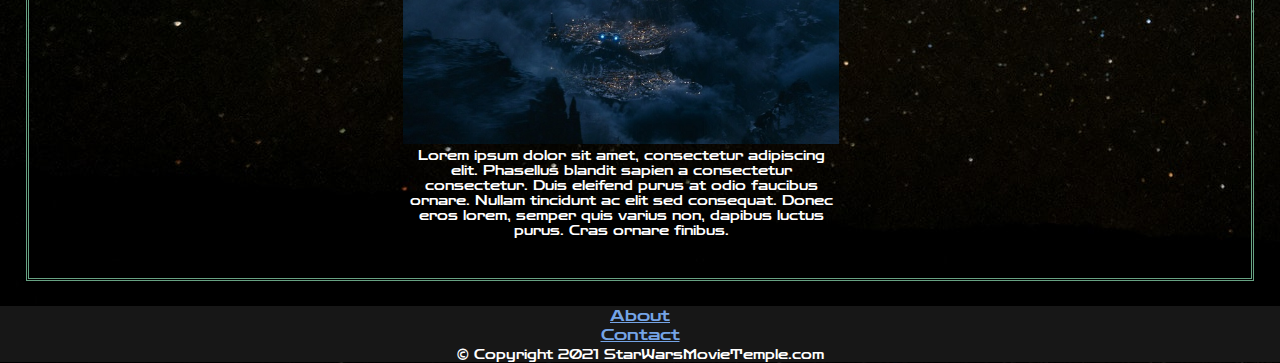
<file: movieCharsAndLocations.html>
<!--
   Name : Carlos Castillo
   Date : 5-16-21
   CIS 170 Website Design & Tools
-->
<!DOCTYPE html>
<html lang = "en">
    <head>
        <title>Movie Characters and Locations</title>
        <meta charset = "utf-8"/>
        <link rel="stylesheet" href="css/graphics.css" />

    </head>
    <body>
        <!-- fill in each of these semantic elements (header,nav,main,footer)-->
        <header>
        <!--Container for introductory content
        Company Logo
        Company Name / Page Name
        Banner-->
            <img id = "headerlogo" src="imgs/lightsaberjeditemple.jpg" alt="Lightsaber weapon, it has a hilt to put your hand on and a glowing green saber." />
            <h1>Star Wars Movie Temple</h1>
        </header>

        <nav class = "navigatorLists" id = "navBar"> 
        <!--Container of links for a site. Usually contains a Link Menu-->
            <ul>
                <!-- anchor element - creates hyperlink to another page or file remember to include protocols http or https -->
                <li class = "navLink"><a href="index.html">Home</a></li>
                <!-- relative hyperlink (links to pages on same computer) -->
                <li class = "navLink"><a href="about.html">About</a></li>
                <li class = "navLink"><a href="movieCharsAndLocations.html">Movie Characters & Locations</a></li>
                <li class = "navLink"><a href="contact.html">Contact</a></li>
                <li class = "navLink"><a href="forum.html">Forum</a></li>
            </ul>

            <!-- anchor element - creates hyperlink to another page or file-->
        </nav>


        <main>
            <h2 class = "h2charslocations">Characters & Locations</h2>
            <h3 class = "movietitles">Episode 1 The Phantom Menace</h3>
            <section class = "movie" id = "ep1">
                <section class = "char1">
                    <h4>Qui-Gon Jinn</h4>
                    <img src = "imgs/character&locationspage/quigon.jpg" alt = "Man holding green lightsaber weapon and wearing jedi robes." />
                    <p> Lorem ipsum dolor sit amet, consectetur adipiscing elit. Phasellus blandit sapien a consectetur consectetur. Duis
                    eleifend purus at odio faucibus ornare. Nullam tincidunt ac elit sed consequat. Donec eros lorem, semper quis varius
                    non, dapibus luctus purus. Cras ornare finibus.</p>
                </section>

                <section class ="char2">
                    <h4>Darth Maul</h4>
                    <img src="imgs/character&locationspage/darthmaul.png" alt="Alien holding red lightsaber weapon and wearing black robes." />
                    <p> Lorem ipsum dolor sit amet, consectetur adipiscing elit. Phasellus blandit sapien a consectetur consectetur. Duis
                        eleifend purus at odio faucibus ornare. Nullam tincidunt ac elit sed consequat. Donec eros lorem, semper quis varius
                        non, dapibus luctus purus. Cras ornare finibus.</p>
                </section>

                <section class ="char3">
                    <h4>Queen Amidala</h4>
                    <img src="imgs/character&locationspage/amidala.jpg" alt="Woman wearing makeup with fancy red clothes and big hair." />
                    <p> Lorem ipsum dolor sit amet, consectetur adipiscing elit. Phasellus blandit sapien a consectetur consectetur. Duis
                        eleifend purus at odio faucibus ornare. Nullam tincidunt ac elit sed consequat. Donec eros lorem, semper quis varius
                        non, dapibus luctus purus. Cras ornare finibus.</p>
                </section>

                <section class="planet">
                    <h4>Naboo</h4>
                    <img class = "planetimg" id = "naboo" src="imgs/character&locationspage/naboo.png" alt="A planet with trees, dirt, and water much like Earth." />
                    <p class = "planetparagraphdescription"> Lorem ipsum dolor sit amet, consectetur adipiscing elit. Phasellus blandit sapien a consectetur consectetur. Duis
                        eleifend purus at odio faucibus ornare. Nullam tincidunt ac elit sed consequat. Donec eros lorem, semper quis varius
                        non, dapibus luctus purus. Cras ornare finibus.</p>
                </section>
            </section>
            
            <h3 class = "movietitles">Episode 2 Attack of the Clones</h3>
            <section class = "movie" id = "ep2">
                <section class="char1">
                    <h4>Anakin Skywalker</h4>
                    <img src="imgs/character&locationspage/anakinep2.jpg" alt="Man holding blue lightsaber weapon and wearing jedi robes." />
                    <p> Lorem ipsum dolor sit amet, consectetur adipiscing elit. Phasellus blandit sapien a consectetur consectetur. Duis
                        eleifend purus at odio faucibus ornare. Nullam tincidunt ac elit sed consequat. Donec eros lorem, semper quis varius
                        non, dapibus luctus purus. Cras ornare finibus.</p>
                </section>

                <section class="char2">    
                    <h4>Yoda</h4>            
                    <img src="imgs/character&locationspage/yodaep2.jpg" alt="Alien holding green lightsaber weapon and wearing white robes." />
                    <p> Lorem ipsum dolor sit amet, consectetur adipiscing elit. Phasellus blandit sapien a consectetur consectetur. Duis
                        eleifend purus at odio faucibus ornare. Nullam tincidunt ac elit sed consequat. Donec eros lorem, semper quis varius
                        non, dapibus luctus purus. Cras ornare finibus.</p>
                </section>
                
                <section class="char3">
                    <h4>Count Dooku</h4>
                    <img src="imgs/character&locationspage/countdooku.png" alt="Man with red lightsaber weapon and black robes." />
                    <p> Lorem ipsum dolor sit amet, consectetur adipiscing elit. Phasellus blandit sapien a consectetur consectetur. Duis
                        eleifend purus at odio faucibus ornare. Nullam tincidunt ac elit sed consequat. Donec eros lorem, semper quis varius
                        non, dapibus luctus purus. Cras ornare finibus.</p>
                </section>

                <section class="planet">
                    <h4>Kamino</h4>
                    <img class = "planetimg" id = "kamino" src="imgs/character&locationspage/kamino.jpeg" alt="A planet that always has rainy weather and wide metal buildings that aliens live in." />
                    <p class = "planetparagraphdescription"> Lorem ipsum dolor sit amet, consectetur adipiscing elit. Phasellus blandit sapien a consectetur consectetur. Duis
                        eleifend purus at odio faucibus ornare. Nullam tincidunt ac elit sed consequat. Donec eros lorem, semper quis varius
                        non, dapibus luctus purus. Cras ornare finibus.</p>
                </section>
            </section>

            <h3 class = "movietitles">Episode 3 Revenge of the Sith</h3>
            <section class = "movie" id = "ep3">
                <section class = "char1" id = "macewinduchar">
                    <h4>Mace Windu</h4>
                    <img class = "epcharimgs" src="imgs/character&locationspage/macewindu.png" alt="Man holding purple lightsaber weapon and wearing jedi robes." />
                    <p> Lorem ipsum dolor sit amet, consectetur adipiscing elit. Phasellus blandit sapien a consectetur consectetur. Duis
                        eleifend purus at odio faucibus ornare. Nullam tincidunt ac elit sed consequat. Donec eros lorem, semper quis varius
                        non, dapibus luctus purus. Cras ornare finibus.</p>
                </section>

                <section class = "char2" id = "darthsidiouschar">
                    <h4>Darth Sidious</h4>
                    <img class = "epcharimgs" src="imgs/character&locationspage/darthsidious.jpg" alt="Elderly evil man holding red lightsaber weapon and wearing a black hood." />
                    <p> Lorem ipsum dolor sit amet, consectetur adipiscing elit. Phasellus blandit sapien a consectetur consectetur. Duis
                        eleifend purus at odio faucibus ornare. Nullam tincidunt ac elit sed consequat. Donec eros lorem, semper quis varius
                        non, dapibus luctus purus. Cras ornare finibus.</p>
                </section>
                  
                <section class = "char3" id = "generalgrievouschar">
                    <h4>General Grievous</h4>
                    <img class = "epcharimgs" src="imgs/character&locationspage/grievous.jpg" alt="Android with four arms holding one lightsaber in each hand." />
                    <p> Lorem ipsum dolor sit amet, consectetur adipiscing elit. Phasellus blandit sapien a consectetur consectetur. Duis
                        eleifend purus at odio faucibus ornare. Nullam tincidunt ac elit sed consequat. Donec eros lorem, semper quis varius
                        non, dapibus luctus purus. Cras ornare finibus.</p>
                </section>
                  
                <section class="planet"  id = "mustafar" >
                    <h4>Mustafar</h4>
                    <img class = "planetimg" src="imgs/character&locationspage/mustafar.jpeg" alt="A dark planet with volcanoes everywhere shooting out hot lava." />
                    <p class = "planetparagraphdescription"> Lorem ipsum dolor sit amet, consectetur adipiscing elit. Phasellus blandit sapien a consectetur consectetur. Duis
                        eleifend purus at odio faucibus ornare. Nullam tincidunt ac elit sed consequat. Donec eros lorem, semper quis varius
                        non, dapibus luctus purus. Cras ornare finibus.</p>
                </section>
            </section>

            <h3 class = "movietitles">Episode 4 A New Hope</h3>
            <section class = "movie" id = "ep4">
                <section class = "char1">
                    <h4>Luke Skywalker</h4>
                    <img src="imgs/character&locationspage/lukeskywalkerep4.png" alt="Man standing on sandy surface and he is wearing white farming clothes." />
                    <p> Lorem ipsum dolor sit amet, consectetur adipiscing elit. Phasellus blandit sapien a consectetur consectetur. Duis
                        eleifend purus at odio faucibus ornare. Nullam tincidunt ac elit sed consequat. Donec eros lorem, semper quis varius
                        non, dapibus luctus purus. Cras ornare finibus.</p>
                </section>
                
                <section class = "char2">
                    <h4>Han Solo</h4>
                    <img src="imgs/character&locationspage/hansoloep4.jpg" alt="Man holding a laser gun and wearing black and white clothes." />
                    <p> Lorem ipsum dolor sit amet, consectetur adipiscing elit. Phasellus blandit sapien a consectetur consectetur. Duis
                        eleifend purus at odio faucibus ornare. Nullam tincidunt ac elit sed consequat. Donec eros lorem, semper quis varius
                        non, dapibus luctus purus. Cras ornare finibus.</p>
                </section>
                
                <section class = "char3">
                    <h4>Princess Leia</h4>
                    <img src="imgs/character&locationspage/leiaep4.jpg" alt="Woman in white clothing and she is holding a laser gun in front of a red background." />
                    <p> Lorem ipsum dolor sit amet, consectetur adipiscing elit. Phasellus blandit sapien a consectetur consectetur. Duis
                        eleifend purus at odio faucibus ornare. Nullam tincidunt ac elit sed consequat. Donec eros lorem, semper quis varius
                        non, dapibus luctus purus. Cras ornare finibus.</p>
                </section>
                
                <section class = "planet">
                    <h4>Tatooine</h4>
                    <img class = "planetimg" id = "tatooine" src="imgs/character&locationspage/tatooineep4.jpg" alt="A desert-like planet covered in sand with scorching temperatures." />
                    <p class = "planetparagraphdescription"> Lorem ipsum dolor sit amet, consectetur adipiscing elit. Phasellus blandit sapien a consectetur consectetur. Duis
                        eleifend purus at odio faucibus ornare. Nullam tincidunt ac elit sed consequat. Donec eros lorem, semper quis varius
                        non, dapibus luctus purus. Cras ornare finibus.</p>
                </section>
            </section>

            <h3 class = "movietitles">Episode 5 The Empire Strikes Back</h3>
            <section class = "movie" id = "ep5">
                <section class="char1" id = "darthvaderchar">
                    <h4>Darth Vader</h4>
                    <img class = "epcharimgs" src="imgs/character&locationspage/darthvaderep5.jpg" alt="Man holding red lightsaber weapon and wearing black armor and black helmet." />
                    <p> Lorem ipsum dolor sit amet, consectetur adipiscing elit. Phasellus blandit sapien a consectetur consectetur. Duis
                        eleifend purus at odio faucibus ornare. Nullam tincidunt ac elit sed consequat. Donec eros lorem, semper quis varius
                        non, dapibus luctus purus. Cras ornare finibus.</p>
                </section>

                <section class="char2" id = "bobafettchar">
                    <h4>Boba Fett</h4>
                    <img class = "epcharimgs" src="imgs/character&locationspage/bobafettep5.png" alt="Man in green armor holding a gun and wearing a green helmet." />
                    <p> Lorem ipsum dolor sit amet, consectetur adipiscing elit. Phasellus blandit sapien a consectetur consectetur. Duis
                        eleifend purus at odio faucibus ornare. Nullam tincidunt ac elit sed consequat. Donec eros lorem, semper quis varius
                        non, dapibus luctus purus. Cras ornare finibus.</p>
                </section>

                <section class="char3" id = "landoep5char">
                    <h4>Lando Calrissian</h4>
                    <img class = "epcharimgs" src="imgs/character&locationspage/landoep5.jpg" alt="Man wearing light blue clothing, a cape, and has a moustache." />
                    <p> Lorem ipsum dolor sit amet, consectetur adipiscing elit. Phasellus blandit sapien a consectetur consectetur. Duis
                        eleifend purus at odio faucibus ornare. Nullam tincidunt ac elit sed consequat. Donec eros lorem, semper quis varius
                        non, dapibus luctus purus. Cras ornare finibus.</p>
                </section>

                <section class="planet" id = "bespin">
                    <h4>Bespin</h4>
                    <img class = "planetimg" src="imgs/character&locationspage/bespincloudcity.png" alt="A planet covered in clouds with a city in the clouds." />
                    <p class = "planetparagraphdescription"> Lorem ipsum dolor sit amet, consectetur adipiscing elit. Phasellus blandit sapien a consectetur consectetur. Duis
                        eleifend purus at odio faucibus ornare. Nullam tincidunt ac elit sed consequat. Donec eros lorem, semper quis varius
                        non, dapibus luctus purus. Cras ornare finibus.</p>
                </section>
            </section>

            <h3 class = "movietitles">Episode 6 Return of the Jedi</h3>
            <section  class = "movie" id = "ep6">
                <section class="char1">
                    <h4>Jabba the Hutt</h4>
                    <img src="imgs/character&locationspage/jabbaep6.png" alt="Fat alien creature with a yellowish color and big orange eyes." />
                    <p> Lorem ipsum dolor sit amet, consectetur adipiscing elit. Phasellus blandit sapien a consectetur consectetur. Duis
                        eleifend purus at odio faucibus ornare. Nullam tincidunt ac elit sed consequat. Donec eros lorem, semper quis varius
                        non, dapibus luctus purus. Cras ornare finibus.</p>
                </section>

                <section class="char2" id = "lukeskywalkerep6char">
                    <h4>Luke Skywalker</h4>
                    <img src="imgs/character&locationspage/lukeskywalkerep6.jpg" alt="Man holding green lightsaber and wearing all black clothes." />
                    <p> Lorem ipsum dolor sit amet, consectetur adipiscing elit. Phasellus blandit sapien a consectetur consectetur. Duis
                        eleifend purus at odio faucibus ornare. Nullam tincidunt ac elit sed consequat. Donec eros lorem, semper quis varius
                        non, dapibus luctus purus. Cras ornare finibus.</p>
                </section>

                <section class="char3" id = "wicketep6char">
                    <h4>Wicket the Ewok</h4>
                    <img src="imgs/character&locationspage/wicketep6.png" alt="Small furry alien creature holding a pole weapon and wearing a little head cover." />
                    <p> Lorem ipsum dolor sit amet, consectetur adipiscing elit. Phasellus blandit sapien a consectetur consectetur. Duis
                        eleifend purus at odio faucibus ornare. Nullam tincidunt ac elit sed consequat. Donec eros lorem, semper quis varius
                        non, dapibus luctus purus. Cras ornare finibus.</p>
                </section>

                <section class="planet" id = "endor">
                    <h4>Endor</h4>
                    <img class = "planetimg" src="imgs/character&locationspage/endor.jpeg" alt="A planet covered in forests that have tall trees, bushes, and grass everywhere." />
                    <p class = "planetparagraphdescription"> Lorem ipsum dolor sit amet, consectetur adipiscing elit. Phasellus blandit sapien a consectetur consectetur. Duis
                        eleifend purus at odio faucibus ornare. Nullam tincidunt ac elit sed consequat. Donec eros lorem, semper quis varius
                        non, dapibus luctus purus. Cras ornare finibus.</p>
                </section>
            </section>

            <h3 class = "movietitles">Episode 7 The Force Awakens</h3>
            <section class = "movie" id = "ep7">
                <section class = "char1">
                    <h4>Rey Skywalker</h4>
                    <img src="imgs/character&locationspage/reyep7.jpg" alt="Woman holding blue lightsaber weapon and wearing white jedi robes." />
                    <p> Lorem ipsum dolor sit amet, consectetur adipiscing elit. Phasellus blandit sapien a consectetur consectetur. Duis
                        eleifend purus at odio faucibus ornare. Nullam tincidunt ac elit sed consequat. Donec eros lorem, semper quis varius
                        non, dapibus luctus purus. Cras ornare finibus.</p>
                </section>

                <section class="char2" id = "finnep7char">
                    <h4>Finn </h4>
                    <img class = "epcharimgs" src="imgs/character&locationspage/finnep7.jpg" alt="Man holding blaster gun and wearing a black shirt with leather coat." />
                    <p> Lorem ipsum dolor sit amet, consectetur adipiscing elit. Phasellus blandit sapien a consectetur consectetur. Duis
                        eleifend purus at odio faucibus ornare. Nullam tincidunt ac elit sed consequat. Donec eros lorem, semper quis varius
                        non, dapibus luctus purus. Cras ornare finibus.</p>
                </section>

                <section class="char3" id = "bb8ep7char">
                    <h4>BB-8</h4>
                    <img class = "epcharimgs" src="imgs/character&locationspage/bb8ep7.jpg" alt="Small round robot with white and orange colors on its body." />
                    <p> Lorem ipsum dolor sit amet, consectetur adipiscing elit. Phasellus blandit sapien a consectetur consectetur. Duis
                        eleifend purus at odio faucibus ornare. Nullam tincidunt ac elit sed consequat. Donec eros lorem, semper quis varius
                        non, dapibus luctus purus. Cras ornare finibus.</p>
                </section>

                <section class="planet" id = "takodana">
                    <h4>Takodana</h4>
                    <img class = "planetimg" src="imgs/character&locationspage/takodanaep7.jpg" alt="A earth-like planet covered in lush forests and small lakes." />
                    <p class = "planetparagraphdescription"> Lorem ipsum dolor sit amet, consectetur adipiscing elit. Phasellus blandit sapien a consectetur consectetur. Duis
                        eleifend purus at odio faucibus ornare. Nullam tincidunt ac elit sed consequat. Donec eros lorem, semper quis varius
                        non, dapibus luctus purus. Cras ornare finibus.</p>
                </section>
            </section>

            <h3 class = "movietitles">Episode 8 The Last Jedi</h3>
            <section class = "movie" id = "ep8">
                <section class="char1">
                    <h4>Poe Dameron</h4>
                    <img src="imgs/character&locationspage/poedameronep8.jpg" alt="Man holding blaster gun and wearing a grey shirt with leather coat." />
                    <p> Lorem ipsum dolor sit amet, consectetur adipiscing elit. Phasellus blandit sapien a consectetur consectetur.
                        Duis
                        eleifend purus at odio faucibus ornare. Nullam tincidunt ac elit sed consequat. Donec eros lorem, semper quis
                        varius
                        non, dapibus luctus purus. Cras ornare finibus.</p>
                </section>

                <section class="char2"  id = "kyloep8char">
                    <h4>Kylo Ren</h4>
                    <img class = "epcharimgs" src="imgs/character&locationspage/kylorenep8.jpg" alt="Man wearing all black clothes, holding a red lightsaber, and a scar on his face." />
                    <p> Lorem ipsum dolor sit amet, consectetur adipiscing elit. Phasellus blandit sapien a consectetur consectetur.
                        Duis
                        eleifend purus at odio faucibus ornare. Nullam tincidunt ac elit sed consequat. Donec eros lorem, semper quis
                        varius
                        non, dapibus luctus purus. Cras ornare finibus.</p>
                </section>

                <section class="char3" id = "lukeep8char">
                    <h4>Luke Skywalker</h4>
                    <img class = "epcharimgs" src="imgs/character&locationspage/lukeskywalkerep8.jpg" alt="Old man with grey beard and he is wearing black clothes." />
                    <p> Lorem ipsum dolor sit amet, consectetur adipiscing elit. Phasellus blandit sapien a consectetur consectetur.
                        Duis
                        eleifend purus at odio faucibus ornare. Nullam tincidunt ac elit sed consequat. Donec eros lorem, semper quis
                        varius
                        non, dapibus luctus purus. Cras ornare finibus.</p>
                </section>

                <section class="planet"  id = "ahchto">
                    <h4>Ahch-To</h4>
                    <img class = "planetimg" src="imgs/character&locationspage/ahch-toep8.jpg" alt="A planet mostly covered in water, with numerous rocky islands blanketed with green trees." />
                    <p class = "planetparagraphdescription"> Lorem ipsum dolor sit amet, consectetur adipiscing elit. Phasellus blandit sapien a consectetur consectetur.
                        Duis
                        eleifend purus at odio faucibus ornare. Nullam tincidunt ac elit sed consequat. Donec eros lorem, semper quis
                        varius
                        non, dapibus luctus purus. Cras ornare finibus.</p>
                </section>
            </section>


            <h3 class = "movietitles">Episode 9 The Rise of Skywalker</h3>
            <section  class = "movie" id = "ep9">
                <section class = "char1" id = "zoriiep9char">
                    <h4>Zorii Bliss</h4>
                    <img  class = "epcharimgs" src="imgs/character&locationspage/zoriiep9.jpg" alt="Woman wearing a helmet and crimson colored clothes with a blaster on her belt." />
                    <p> Lorem ipsum dolor sit amet, consectetur adipiscing elit. Phasellus blandit sapien a consectetur consectetur.
                        Duis
                        eleifend purus at odio faucibus ornare. Nullam tincidunt ac elit sed consequat. Donec eros lorem, semper quis
                        varius
                        non, dapibus luctus purus. Cras ornare finibus.</p>
                </section>

                <section class="char2" id = "landoep9char">
                    <h4>Lando Calrissian</h4>
                    <img class = "epcharimgs" src="imgs/character&locationspage/landoep9.jpg" alt="Elderly man sitting in a space ship, he is wearing yellow and black clothes." />
                    <p> Lorem ipsum dolor sit amet, consectetur adipiscing elit. Phasellus blandit sapien a consectetur consectetur.
                        Duis
                        eleifend purus at odio faucibus ornare. Nullam tincidunt ac elit sed consequat. Donec eros lorem, semper quis
                        varius
                        non, dapibus luctus purus. Cras ornare finibus.</p>
                </section>

                <section class="char3" id = "jannahep9char">
                    <h4>Jannah Calrissian</h4>
                    <img class = "epcharimgs" src="imgs/character&locationspage/jannahep9.jpg" alt="Woman standing in a field, wearing yellow and black clothes much like her father." />
                    <p> Lorem ipsum dolor sit amet, consectetur adipiscing elit. Phasellus blandit sapien a consectetur consectetur.
                        Duis
                        eleifend purus at odio faucibus ornare. Nullam tincidunt ac elit sed consequat. Donec eros lorem, semper quis
                        varius
                        non, dapibus luctus purus. Cras ornare finibus.</p>
                </section>

                <section class="planet" id = "kijimi">
                    <h4>Kijimi</h4>
                    <img class = "planetimg" src="imgs/character&locationspage/kijimiep9.jpeg" alt="A dark planet with mountains and a city located in the center with many lights " />
                    <p class = "planetparagraphdescription"> Lorem ipsum dolor sit amet, consectetur adipiscing elit. Phasellus blandit sapien a consectetur consectetur.
                        Duis
                        eleifend purus at odio faucibus ornare. Nullam tincidunt ac elit sed consequat. Donec eros lorem, semper quis
                        varius
                        non, dapibus luctus purus. Cras ornare finibus.</p>
                </section>

            </section>
        <!-- Contains the major content of the page
        Maybe be subdivided into sections and articles
        -->
        </main>

        <footer class = "navigatorLists">
        <!--Typically contains
                Author Information
                Copyright
                Contact 
                Terms of Use links-->
            <ul id = "bottomList">
                <!-- a is anchor element - creates hyperlink to another page or file remember to include protocols http or https -->
                <!-- relative hyperlink (links to pages on same computer) -->
                <li><a class = "bottomHyperLinks" href="about.html">About</a></li>
                <li><a class = "bottomHyperLinks" href="contact.html">Contact</a></li>
                <li><p>&copy; Copyright 2021 StarWarsMovieTemple.com</p></li>
            </ul>
        </footer>
    </body>
</html>
</file>
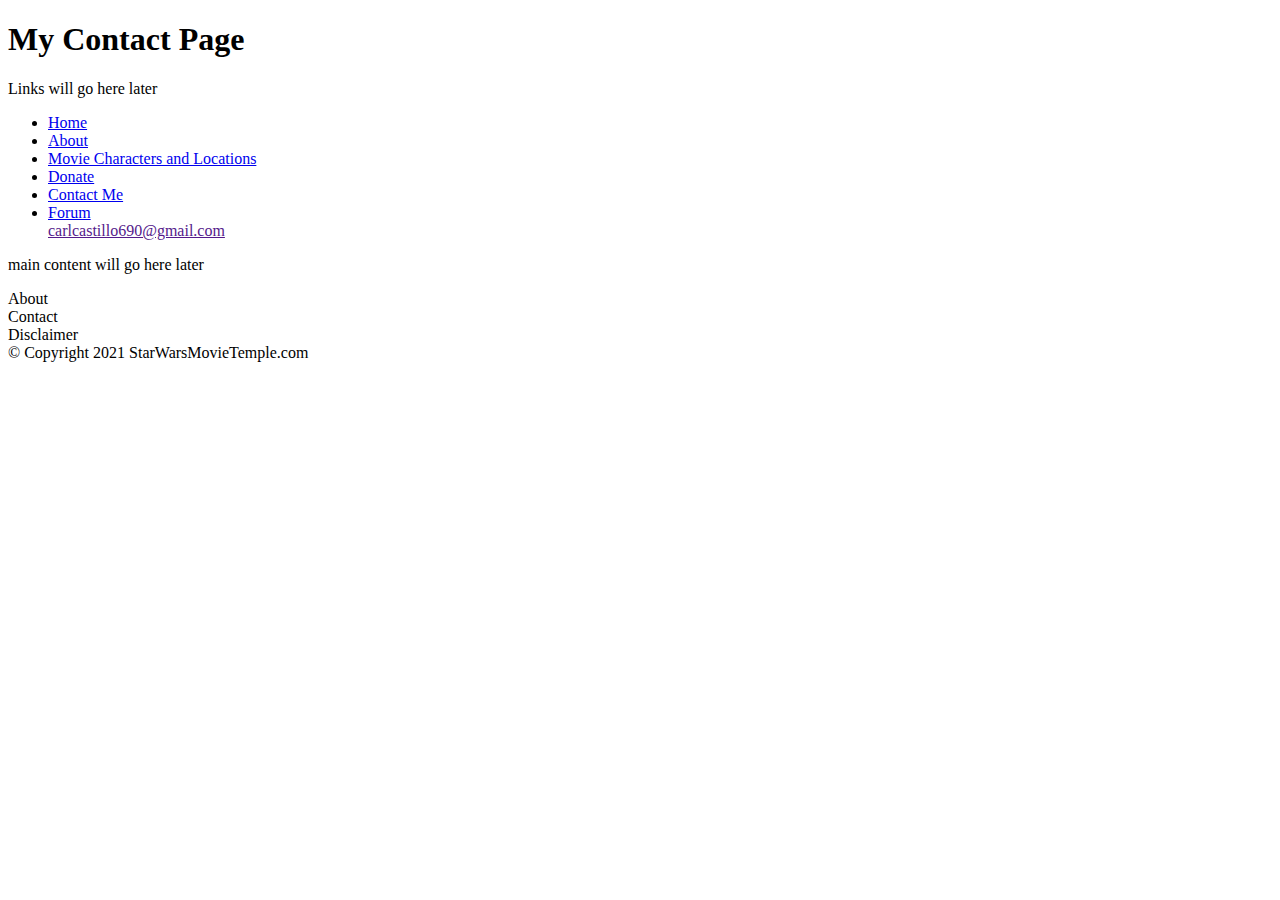
<file: extraPages/contact.html>
<!DOCTYPE html>
<html lang = "en">
    <head>
        <title>Contact Me</title>
        <meta charset = "utf-8"/>
    </head>
    <body>
        <!-- fill in each of these semantic elements (header,nav,main,footer)-->
        <header>
        <!--Container for introductory content
        Company Logo
        Company Name / Page Name
        Banner-->
            <h1>My Contact Page</h1>
        </header>

        <nav> 
        <!--Container of links for a site. Usually contains a Link Menu-->
            <p>Links will go here later</p>
            <ul>
                <!-- anchor element - creates hyperlink to another page or file remember to include protocols http or https -->
                <li><a href="../index.html">Home</a></li>
                <!-- relative hyperlink (links to pages on same computer) -->
                <li><a href="about.html">About</a></li>
                <li><a href="movieCharsAndLocations.html">Movie Characters and Locations</a></li>
                <li><a href="donate.html">Donate</a></li>
                <li><a href="contact.html">Contact Me</a></li>
                <li><a href="forum.html">Forum</a></li>
                <!-- email hyperlink example-->
                <a href "mailto:carlcastillo690@gmail.com">carlcastillo690@gmail.com</a>

            </ul>

            <!-- anchor element - creates hyperlink to another page or file-->
        </nav>

        <main>
        <!-- Contains the major content of the page
        Maybe be subdivided into sections and articles
        -->
        <p> main content will go here later</p>
        </main>

        <footer>
        <!--Typically contains
                Author Information
                Copyright
                Contact 
                Terms of Use links-->
            
            <p>
            About
            <br/>
            Contact
            <br/>
            Disclaimer
            <br /><!-- go to next line with line break tag-->
            &copy; Copyright 2021 StarWarsMovieTemple.com
            </p>
        </footer>
    </body>
</html>
</file>
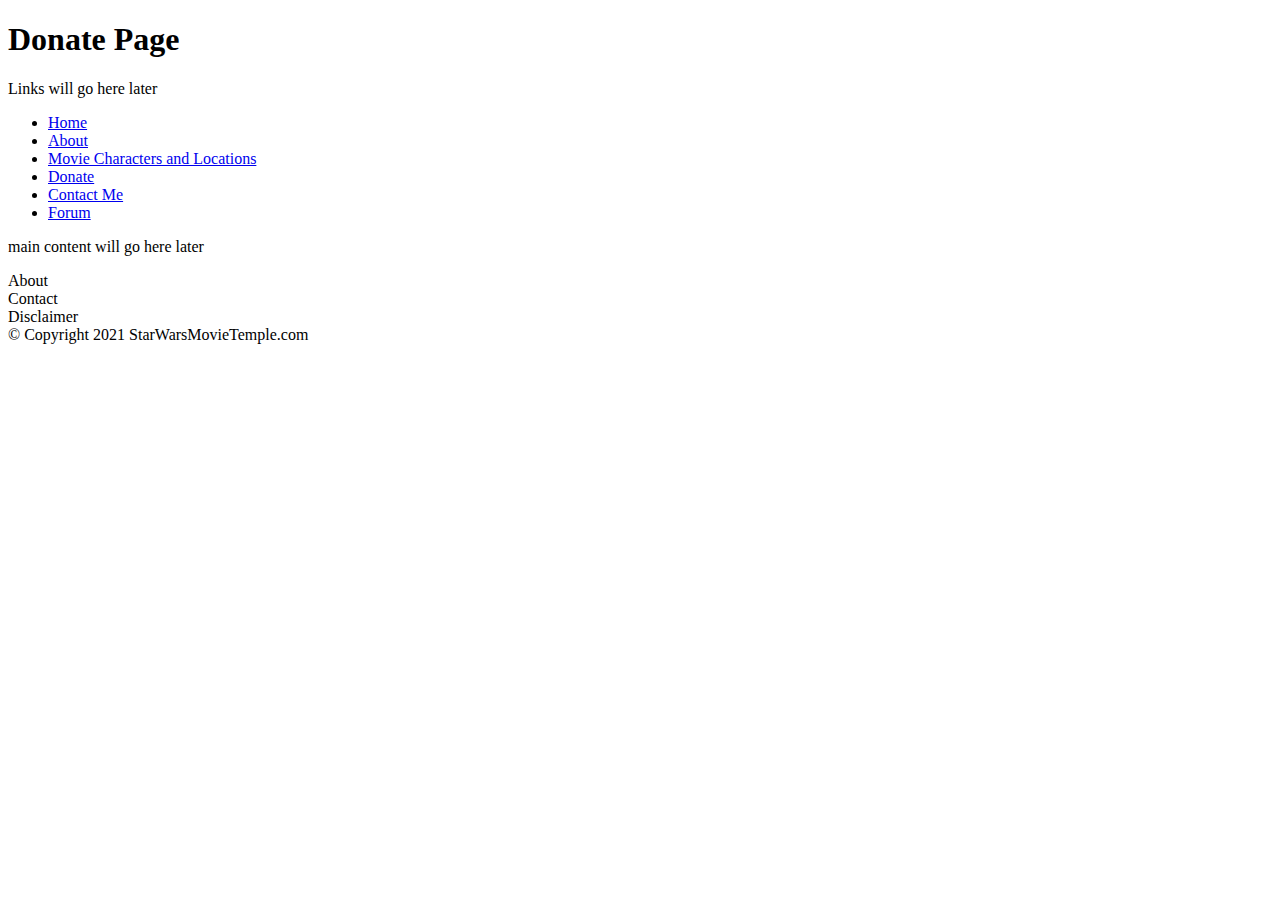
<file: extraPages/donate.html>
<!DOCTYPE html>
<html lang = "en">
    <head>
        <title>Donate</title>
        <meta charset = "utf-8"/>
    </head>
    <body>
        <!-- fill in each of these semantic elements (header,nav,main,footer)-->
        <header>
        <!--Container for introductory content
        Company Logo
        Company Name / Page Name
        Banner-->
            <h1>Donate Page</h1>
        </header>

        <nav> 
        <!--Container of links for a site. Usually contains a Link Menu-->
            <p>Links will go here later</p>
            <ul>
                <!-- anchor element - creates hyperlink to another page or file remember to include protocols http or https -->
                <li><a href="../index.html">Home</a></li>
                <!-- relative hyperlink (links to pages on same computer) -->
                <li><a href="about.html">About</a></li>
                <li><a href="movieCharsAndLocations.html">Movie Characters and Locations</a></li>
                <li><a href="donate.html">Donate</a></li>
                <li><a href="contact.html">Contact Me</a></li>
                <li><a href="forum.html">Forum</a></li>
            </ul>

            <!-- anchor element - creates hyperlink to another page or file-->
        </nav>

        <main>
        <!-- Contains the major content of the page
        Maybe be subdivided into sections and articles
        -->
        <p> main content will go here later</p>
        </main>

        <footer>
        <!--Typically contains
                Author Information
                Copyright
                Contact 
                Terms of Use links-->
            
            <p>
            About
            <br/>
            Contact
            <br/>
            Disclaimer
            <br /><!-- go to next line with line break tag-->
            &copy; Copyright 2021 StarWarsMovieTemple.com
            </p>
        </footer>
    </body>
</html>
</file>
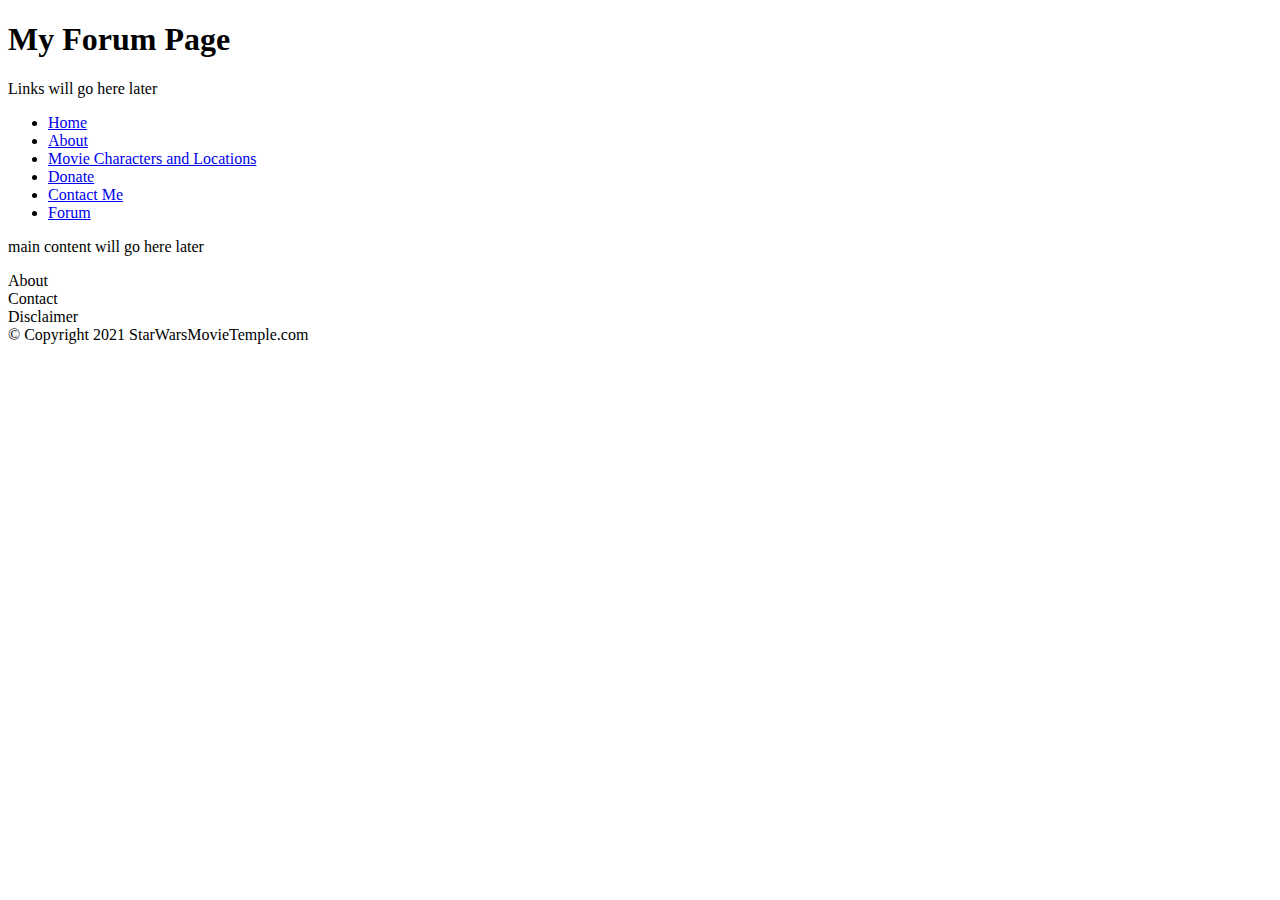
<file: extraPages/forum.html>
<!DOCTYPE html>
<html lang = "en">
    <head>
        <title>SWTemple Forum</title>
        <meta charset = "utf-8"/>
    </head>
    <body>
        <!-- fill in each of these semantic elements (header,nav,main,footer)-->
        <header>
        <!--Container for introductory content
        Company Logo
        Company Name / Page Name
        Banner-->
            <h1>My Forum Page</h1>
        </header>

        <nav> 
        <!--Container of links for a site. Usually contains a Link Menu-->
            <p>Links will go here later</p>
            <ul>
                <!-- anchor element - creates hyperlink to another page or file remember to include protocols http or https -->
                <li><a href="../index.html">Home</a></li>
                <!-- relative hyperlink (links to pages on same computer) -->
                <li><a href="about.html">About</a></li>
                <li><a href="movieCharsAndLocations.html">Movie Characters and Locations</a></li>
                <li><a href="donate.html">Donate</a></li>
                <li><a href="contact.html">Contact Me</a></li>
                <li><a href="forum.html">Forum</a></li>
            </ul>

            <!-- anchor element - creates hyperlink to another page or file-->
        </nav>

        <main>
        <!-- Contains the major content of the page
        Maybe be subdivided into sections and articles
        -->
        <p> main content will go here later</p>
        </main>

        <footer>
        <!--Typically contains
                Author Information
                Copyright
                Contact 
                Terms of Use links-->
            
            <p>
            About
            <br/>
            Contact
            <br/>
            Disclaimer
            <br /><!-- go to next line with line break tag-->
            &copy; Copyright 2021 StarWarsMovieTemple.com
            </p>
        </footer>
    </body>
</html>
</file>
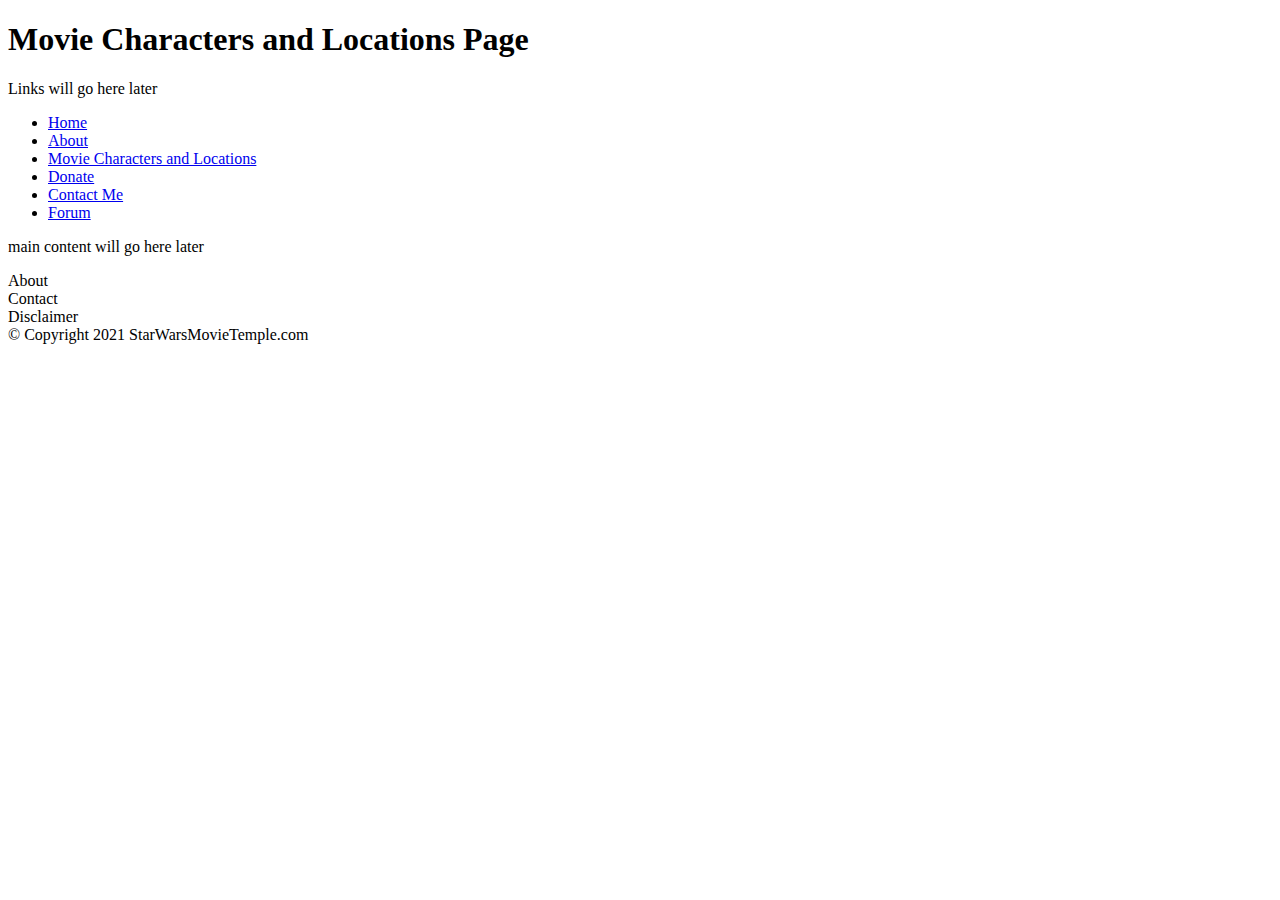
<file: extraPages/movieCharsAndLocations.html>
<!DOCTYPE html>
<html lang = "en">
    <head>
        <title>Movie Characters and Locations</title>
        <meta charset = "utf-8"/>
    </head>
    <body>
        <!-- fill in each of these semantic elements (header,nav,main,footer)-->
        <header>
        <!--Container for introductory content
        Company Logo
        Company Name / Page Name
        Banner-->
            <h1>Movie Characters and Locations Page</h1>
        </header>

        <nav> 
        <!--Container of links for a site. Usually contains a Link Menu-->
            <p>Links will go here later</p>
            <ul>
                <!-- anchor element - creates hyperlink to another page or file remember to include protocols http or https -->
                <li><a href="../index.html">Home</a></li>
                <!-- relative hyperlink (links to pages on same computer) -->
                <li><a href="about.html">About</a></li>
                <li><a href="movieCharsAndLocations.html">Movie Characters and Locations</a></li>
                <li><a href="donate.html">Donate</a></li>
                <li><a href="contact.html">Contact Me</a></li>
                <li><a href="forum.html">Forum</a></li>
            </ul>

            <!-- anchor element - creates hyperlink to another page or file-->
        </nav>

        <main>
        <!-- Contains the major content of the page
        Maybe be subdivided into sections and articles
        -->
        <p> main content will go here later</p>
        </main>

        <footer>
        <!--Typically contains
                Author Information
                Copyright
                Contact 
                Terms of Use links-->
            
            <p>
            About
            <br/>
            Contact
            <br/>
            Disclaimer
            <br /><!-- go to next line with line break tag-->
            &copy; Copyright 2021 StarWarsMovieTemple.com
            </p>
        </footer>
    </body>
</html>
</file>
<file: css/graphics.css>
@import url('https://fonts.googleapis.com/css2?family=Zen+Dots&display=swap');

/*
   Name : Carlos Castillo
   Date : 5-16-21
   CIS 170 Website Design & Tools
   Final Project CSS file
*/


*
{
    padding:0;
    border:0;
    margin:0;
    box-sizing:border-box;
/* set all CSS box properties to 0 and use border-box for box sizing so that
the width and height properties (and min/max properties) includes content, padding and border.*/
}  

body /* body element of every page in my website*/
{
    color: white; /* the text color */
    background-image: url("../imgs/homepageimgs/spacebg4.jpg"); /* the background image will be a space background */
    background-color: black;  /* the background color is set to a color already in case the background img isnt found */
}

header /* header element of every page in my website*/
{
    /* shorthand margin property for two values
    first value affects top and bottom (use px for this)
    second value affects left and right margins (use % for this)*/
    margin: 40px 0.5%;
    padding-bottom: 10px; /* set the bottom padding space with px */
    display: grid; /*using the grid layout but many others exist.  stick to the grid for this project */
    grid-template-columns:1fr 70%; /* n (number of) columns of size 1fr.  fr means what fraction do you want to use */
    box-shadow:-1px -5px 30px 10px #67A283; /* lets you change the surrounding shadow (v-offset, h-offset, blur, spread) of the element*/
}

#headerlogo /* image logo at the top of every webpage of my site*/
{
    /* shorthand margin property for two values
    first value affects top and bottom (use px for this)
    second value affects left and right margins (use % for this)*/
    margin:32px 20%;
    width: 100%; /* alter the width of the image logo */
}

h1 /* heading 1 element of every page in my website*/
{
    font-size: 4.5em; /* set the fonts size using em measurement*/
    font-family: "Zen Dots", sans-serif; /* set the fonts family of this heading element*/
    /*The width property sets the width of an element.
The width of an element does not include padding, borders, or margins!*/
    width: 60%; /* sets the width of an element. */
    margin-top: 1%; /* set the top margin spacing with % measurement*/
    color:#67A283;  /* set the color of the heading TEXT */
    margin-left: 10%; /* set the left margin spacing with % measurement*/
    text-shadow: 4px 4px 7px #ffffff; /* adds shadow to text, includes 
    the position of the horizontal shadow, the position of the vertical shadow, blur radius, and color of the shadow */

}

#navBar /* only the top navigation bar links of my site*/
{
    border:1em #75A4E6 double; /* set border width, color, and style in border shorthand*/
    border-width: 0.2em; /* sets the width of the four borders */
}

.navigatorLists /* navigation bar hyperlinks AND footer hyperlinks of my site*/
{
    text-align: center; /* push all the text to the center */
    font-size: 1.5em; /* set the fonts size using em measurement*/
    background-color: #171717 ; /* the background color is set to a color */
}

.navLink /* each list item in the unordered list in the navigation bar*/
{
    display: inline-block; /* using inline-block allows the navigation menu to go side by side (one way to do it)*/
    margin-left: 3%; /* set the left margin spacing with % measurement*/
    margin-right: 3%; /* set the right margin spacing with % measurement*/
} 

/* Anchor hyperlink elements */
a
{
    color: #75A4E6; /* set the color of the hyperlink */
    font-family: "Zen Dots", sans-serif; /* set the fonts family of this anchor element*/
}

#mainpage /* main HOME page */
{
    /* shorthand border property for 3 values (width ,color, style)*/
    margin: 25px 2%; /* adjust top,bottom,left,and right margins of this element (main page) */
    display: grid; /* we are using the grid layout but many others exist.  stick to the grid for the project */
    grid-template-columns: auto auto auto auto; /* four columns of automatic size.  fr means what fraction do you want to use */
    column-gap:15%; /* adjust the space between each column in the grid */
    row-gap: 35px; /* adjust the space between each row in the grid*/
    border:2em #67A283 double; /* set border width, color, and style in border shorthand*/
    border-width: 0.2em; /* sets the width of the four borders */
}

.h2main /* heading 2 in the main home page */
{
    background-color: #67A283;  /* the background color is set to a color */
    border-radius: 25px; /* provides round corners */

}

section /* sections of every web page on my site */
{
    font-family: "Zen Dots", sans-serif;  /* set the fonts family*/
    color:white;  /* set the color of text */
}

p /* paragraph elements */
{
    font-size: 0.8em; /* set the fonts size using em measurement*/
}

#didyouknow /* section in the home page */
{
    text-align: center;  /* set horizontal alignment to center */
    grid-column: 1 / 2; /*sets a grid item's size and location in a grid layout */
    grid-row: 1 / 2; /*sets a grid item's size and location in a grid layout */
    margin-left: 15%; /* set the left margin spacing with % measurement*/
    margin-right: -15%; /* set the right margin spacing with % measurement*/
    margin-top: 10px; /* set the top margin spacing with px measurement*/
    margin-bottom:30px; /* set the bottom margin spacing with px measurement*/
}

#funfactimg /* an image in the home page */
{
    margin: 20px 20%; /* adjust top,bottom,left,and right margins of this element (main page) */
}

iframe /*  inline frame around the videos on home page */
{
    width: 100%;  /* sets the width of an element. */
}

#moviereviews /* section in the home page */
{
    text-align: center;  /* set horizontal alignment to center */
    grid-column: 2 / 3; /*sets a grid item's size and location in a grid layout */
    grid-row: 1 / 2; /*sets a grid item's size and location in a grid layout */
    margin-left: 35%;  /* set the left margin spacing with % measurement*/
    margin-top:10px; /* set the top margin spacing with px measurement*/
    margin-right: -35%;  /* set the right margin spacing with % measurement*/
}

#planetoftheday /* section in the home page */
{
    text-align: center; /* set horizontal alignment to center */
    grid-column: 2 / 3; /*sets a grid item's size and location in a grid layout */
    grid-row: 2 / 2; /*sets a grid item's size and location in a grid layout */
    margin-left: 35%; /* set the left margin spacing with % measurement*/
    margin-right: -35%; /* set the right margin spacing with % measurement*/

}

#characteroftheday   /* section in the home page */
{
    grid-column: 1 / 2; /*sets a grid item's size and location in a grid layout */
    grid-row: 2; /*sets a grid item's size and location in a grid layout */
    text-align: center;  /* set horizontal alignment to center */
    margin-left: 15%; /* set the left margin spacing with % measurement*/
    margin-right: -15%;  /* set the right margin spacing with % measurement*/
    margin-top: -1px;  /* set the top margin spacing with px measurement*/
    margin-bottom:30px;  /* set the bottom margin spacing with px measurement*/
}

#twitterFeed /* section in the home page */
{
    grid-column: 1 / 2; /* start at column (imaginary line) 1 and end at column 2 */
    grid-row: 4;  /*sets a grid item's size and location in a grid layout */
    margin-left: 10%; /* set the left margin spacing with % measurement*/
    margin-right: -10%; /* set the right margin spacing with % measurement*/
    margin-top: 2px;  /* set the top margin spacing with px measurement*/
    margin-bottom:30px; /* set the bottom margin spacing with px measurement*/
    text-align: center;  /* set horizontal alignment to center */
}

#twitterbox /* heading 2 in the home page */
{
    margin-bottom: 5%;  /* set the bottom margin spacing with px measurement*/
}


#starWarsGame /* section in the home page */ 
{
    grid-column: 2 / 4; /* start at column (imaginary line) 2 and end at column 4 */
    grid-row: 4;  /*sets a grid item's size and location in a grid layout */
    margin-left: 15%; /* set the left margin spacing with % measurement*/
    margin-right: -15%; /* set the right margin spacing with % measurement*/
    text-align: center; /* set horizontal alignment to center */
}

#gamesbox /* heading 2 in the home page */
{
    margin-bottom: 2%; /* set the bottom margin spacing with % measurement*/
} 

#charofthedayimg /* image in main page */
{
    margin-top: 20px; /* set the top margin spacing with px measurement*/
}

#planetofthedayimg /* image in main page */
{
    margin-top: 20px; /* set the top margin spacing with px measurement*/
}

.homepageimgs /* images in main page */
{
    box-shadow:-1px 1px 20px 5px #67A283; /* lets you change the surrounding shadow (v-offset, h-offset, blur, spread) of the element*/
 
}

#bottomList /* unordered list in the footer */
{
    font-size: medium; /* set the fonts size*/
    font-family: "Zen Dots", sans-serif;  /* set the fonts family */

}

.h2charslocations /* heading 2   in movie chars and locations page*/
{
    text-align: center; /* set horizontal alignment to center */
    border-radius: 2px; /* set the radius of the element's corners. */
    margin: 20px 1%; /* set margin top,bottom and margin left,right */
    background-color: #67A283; /* the background color is set to a color */
    font-family: "Zen Dots", sans-serif;  /* set the fonts family */
}

.movietitles /* heading 3   in movie chars and locations page*/
{
    border-radius: 2px; /* set the radius of the element's corners. */
    text-align:center;  /* set horizontal alignment to center */
    background-color: #000000; /* the background color is set to a color */
    color: white; /* set text color */
    margin: 20px 1%; /* set margin top,bottom and margin left,right */
    border:0.5em #67A283 solid; /* set border width, color, and style in border shorthand*/
    font-family: "Zen Dots", sans-serif; /* set the fonts family */

}

.movie /* section in movie chars and locations page*/
{
    /* shorthand border property for 3 values (width ,color, style)*/
    margin: 25px 2%; /* adjust top,bottom,left,and right margins of this element (main) */
    display: grid; /* we are using the grid layout but many others exist.  stick to the grid for the project */
    grid-template-columns: 1fr 1fr 1fr 1fr; /* four columns of automatic size.  fr means what fraction do you want to use */
    column-gap:15%; /* adjust the space between each column in the grid */
    row-gap: 35px; /* adjust the space between each row in the grid*/
    border:2em #67A283 double; /* set border width, color, and style in border shorthand*/
    border-width: 0.2em; /* Set a width for the borders with em measurement */
}

.char1  /* section in movie chars and locations page*/
{
    text-align: center; /* set horizontal alignment to center */
    grid-column: 1 / 2; /*sets a grid item's size and location in a grid layout */
    grid-row: 1 / 2; /*sets a grid item's size and location in a grid layout */
    margin-left: 15%; /* set each margin -> top,bottom and margin left,right */
    margin-right: -15%;
    margin-top: 10px;
    margin-bottom:30px;
}

.char2 /* section in movie chars and locations page*/
{
    text-align: center; /* set horizontal alignment to center */
    width: 100%; /* set width with % measurement*/
    grid-column: 2 / 3; /*sets a grid item's size and location in a grid layout */
    grid-row: 1 / 2; /*sets a grid item's size and location in a grid layout */
    margin-left: -10%; /* set each margin -> top,bottom and margin left,right */
    margin-right: 10%;
    margin-top:10px;
}

.char3 /* section in movie chars and locations page*/
{
    text-align: center; /* set horizontal alignment to center */
    width: 100%; /* set width with % measurement*/
    grid-column: 3 / 3; /*sets a grid item's size and location in a grid layout */
    grid-row: 1 / 2; /*sets a grid item's size and location in a grid layout */
    margin-left: -25%; /* set each margin -> top,bottom and margin left,right */
    margin-right: 25%;
    margin-top:10px;

}

.planet /* section in movie chars and locations page*/
{
    text-align: center; /* set horizontal alignment to center */
    grid-column: 1 / 4;  /*sets a grid item's size and location in a grid layout */
    grid-row: 2;  /*sets a grid item's size and location in a grid layout */
    width:100%; /* set width with % measurement*/
    margin-top: -40px; /* set each margin -> top,bottom */
    margin-bottom: 40px;
}

.planetimg /* image in movie chars and locations page*/
{
    width: 50%; /* set width with % measurement*/
}

.planetparagraphdescription /* paragraph in movie chars and locations page*/
{
    width: 50%;  /* set width with % measurement*/
    margin-left: 25%; /* set left margin */
}

.epcharimgs /* paragraph in movie chars and locations page*/
{
    width: 100%;  /* set width with % measurement*/
}

#macewinduchar /* section in movie chars and locations page*/
{
    margin-left: 40%; /* set left margin with % measurement */
    margin-right: -40%;  /* set right margin with % measurement */
    width: 125%;  /* set width with % measurement*/
}

#darthsidiouschar  /* section in movie chars and locations page*/
{
    margin-left: 30%; /* set left margin with % measurement */
    margin-right: -30%;  /* set right margin with % measurement */
    width: 200%;  /* set width with % measurement*/
}

#generalgrievouschar /* section in movie chars and locations page*/
{
    margin-left: 80%; /* set left margin and right margin with % measurement */
    margin-right: -80%;
    width: 220%;  /* set width with % measurement*/
}

#mustafar /* section in movie chars and locations page*/
{
    margin-left: 22%;  /* set left margin and right margin with % measurement */
    margin-right: -22%;
}

#darthvaderchar /* section in movie chars and locations page*/
{
    margin-left: 1%;  /* set left margin and right margin with % measurement */
    margin-right: -1%;
    width: 275%;  /* set width with % measurement*/
}

#bobafettchar /* section in movie chars and locations page*/
{
    width: 150%;   /* set width with % measurement*/
    margin-left: 110%;  /* set left margin and right margin with % measurement */
    margin-right: -110%;
}

#landoep5char /* section in movie chars and locations page*/
{
    width: 150%;    /* set width with % measurement*/
    margin-left: 125%;  /* set left margin and right margin with % measurement */
    margin-right: -125%;
}

#bespin /* section in movie chars and locations page*/
{
    margin-left: 20%; /* set left margin and right margin with % measurement */
    margin-right: -20%;
}

#endor /* section in movie chars and locations page*/
{
    margin-left: 5%;  /* set left margin and right margin with % measurement */
    margin-right: -5%;
}

#wicketep6char  /* section in movie chars and locations page*/
{
    width: 150%;   /* set width with % measurement*/
    margin-left: -5%;  /* set left margin and right margin with % measurement */
    margin-right: 5%;   
}

/* section in movie chars and locations page*/
#lukeskywalkerep6char
{
    width: 100%; /* set width with % measurement*/
    margin-left: 5%;/* set left margin and right margin with % measurement */
    margin-right: -5%;      
}

#finnep7char/* section in movie chars and locations page*/
{
    width: 210%;  /* set width with % measurement*/
    margin-left: -2%;/* set left margin and right margin with % measurement */
    margin-right: 2%;
}

#bb8ep7char/* section in movie chars and locations page*/
{
    width: 250%;   /* set width with % measurement*/
    margin-left: 75%;/* set left margin and right margin with % measurement */
    margin-right: -75%;  
}

#takodana /* section in movie chars and locations page*/
{
    margin-top: 10px;
    margin-left: 15%; /* set top margin, left margin and right margin with % measurement */
    margin-right: -15%;  
}

#kyloep8char /* section in movie chars and locations page*/
{
    width: 170%;   /* set width with % measurement*/
    margin-left: 20%; /* set left margin and right margin with % measurement */
    margin-right: -20%;
}

#lukeep8char /* section in movie chars and locations page*/
{
    width: 215%;  /* set width with % measurement*/
    margin-left: 90%;/* set left margin and right margin with % measurement */
    margin-right: -90%;
}

#ahchto/* section in movie chars and locations page*/
{
    margin-left: 15%;/* set top margin, left margin and right margin with % measurement */
    margin-right: -15%;
    margin-top: 20px;
}

#zoriiep9char/* section in movie chars and locations page*/
{
    width: 200%;/* set width with % measurement*/
    margin-left: 10%;/* set left margin and right margin with % measurement */
    margin-right: -10%;
}

#landoep9char/* section in movie chars and locations page*/
{
    width: 200%; /* set width with % measurement*/
    margin-left: 50%;/* set left margin and right margin with % measurement */
    margin-right: -50%;
}

#jannahep9char/* section in movie chars and locations page*/
{
    width: 190%; /* set width with % measurement*/
    margin-left: 90%;/* set left margin and right margin with % measurement */
    margin-right: -90%;
}

#kijimi /* section in movie chars and locations page*/
{
    margin-left: 18%;/* set left margin and right margin with % measurement */
    margin-right: -18%;
}

#aboutpagemain /* main element in about page*/
{
     /* shorthand border property for 3 values (width ,color, style)*/
    /* margin: 25px 2%;  adjust top,bottom,left,and right margins of this element (main) */
    display: grid; /* we are using the grid layout but many others exist.  stick to the grid for the project */
    grid-template-rows: 1fr 0.5fr;
    grid-template-columns: 1fr 2fr 1fr 2fr 1fr; /* four columns of automatic size.  fr means what fraction do you want to use */
    column-gap:6%; /*  adjust the space between each column in the grid */
    row-gap:3%;/*  adjust the space between each row in the grid */
    border:2em #67A283 double;/* set border width, color, and style in border shorthand*/
    border-width: 0.2em;/* Set a width for the borders with em measurement */
}


/* heading 2 for about page*/
#aboutmeheader2
{
    text-align: center;/* set horizontal alignment to center */
    font-size: 2em; /* set the fonts size*/
    border-radius: 2px;/* set the radius of the element's corners. */
    margin: 20px 1%;/* set top margin, bottom, left margin and right margin with px and % measurement */
    background-color: #67A283;/* set background color of header*/
    font-family: "Zen Dots", sans-serif;/* set the fonts family */
}

/* section in about page*/
#missionsection
{
    grid-column: 2 / 4;
    grid-row: 1 /  2;/*sets a grid item's size and location in a grid layout */
    border: 0.1em #75A4E6 solid;/* set border width, color, and style in border shorthand*/
    box-shadow:-1px -5px 30px 5px #75A4E6; /* lets you change the surrounding shadow (v-offset, h-offset, blur, spread) of the element*/
    margin-top: 50px;/* set top margin, bottom margin with px measurement */
    margin-bottom: 375px;
    width:110%;/* set width with % measurement*/
    font-size: 1.5em; /* set font size */
    text-align: center; /* set horizontal alignment to center */
}

/* heading 3 in about page*/
.aboutpgh3
{
    background-color: #75A4E6;/* set background color of header*/
}


/* image in about page*/
#missionaside
{
    margin-top: 50px;/* set top margin, bottom margin with px measurement */
    margin-bottom: 200px;
    width: 100%;/* set width with % measurement*/
    grid-column: 4 / 5;/*sets a grid item's size and location in a grid layout */
    grid-row: 1 / 2; 
}

/* image in about page*/
#mandopicture
{
    box-shadow:-1px -5px 30px 5px #75A4E6; /* lets you change the surrounding shadow (v-offset, h-offset, blur, spread) of the element*/
    width: 100%;/* set width with % measurement*/
}

/* section in about page*/
#basicfactssection
{
    font-size: 1.5em;
    margin-top: -200px;/* set top margin, bottom margin with px measurement */
    margin-bottom: 550px;
    width: 100%;
    grid-column: 2 / 4;/*sets a grid item's size and location in a grid layout */
    grid-row: 2 / 3;
    box-shadow:-1px -5px 30px 5px #75A4E6; /* lets you change the surrounding shadow (v-offset, h-offset, blur, spread) of the element*/
    text-decoration: none; /*specifies the decoration added to text*/
    text-align: center;/* set horizontal alignment to center */
}

/* unordered list in about page*/
#aboutmeul
{
    list-style-type: none;/*specifies the type of list-item marker in a list.*/
    text-align: justify;/* set horizontal alignment to justify */
}

/* image in about page*/
#basicfactspicture
{
    grid-column: 4 / 5;/*sets a grid item's size and location in a grid layout */
    grid-row: 2 / 3;
    margin-bottom: 300px;/* set bottom margin with px measurement */
}

/* image in about page*/
#tiefighter
{
    box-shadow:-1px -5px 30px 5px #75A4E6; /* lets you change the surrounding shadow (v-offset, h-offset, blur, spread) of the element*/
    width: auto;/* set width with auto measurement*/
}

/* main element in contact page*/
#contactpagemain
{
    display: grid; /*property specifies the display behavior (the type of rendering box) of an element.*/
    grid-template-columns: 1fr 1fr 1fr; /*specifies the number (and the widths) of columns in a grid layout.*/
    grid-template-rows: 1fr 3fr 1fr;
/*specifies the number (and the widths) of rows in a grid layout.*/
}

/* heading 2 element in contact page*/
#contactmeh2
{
    text-align: center;/* set horizontal alignment to center */
    grid-column: 1 / 4;/*sets a grid item's size and location in a grid layout */
    font-size: 2em;
    border-radius: 2px;
    margin-top: 20px;
    margin-bottom: 165px;/* set top and bottom margin with px measurement */
    background-color: #67A283;
    font-family: "Zen Dots", sans-serif;
    margin-left: 1%;/* set left and right margin with % measurement */
    margin-right: 1%;

}

/* section element in contact page*/
.contactsections
{
    text-align: center;/* set horizontal alignment to center */
    grid-row: 2 / 3; /*sets a grid item's size and location in a grid layout */
    margin-top: -100px;/* set top margin with px measurement */
}

/* unordered list element in contact page*/
#contactlinksul
{
    list-style-type: none;/*specifies the type of list-item marker in a list.*/
}

/* heading 3 element in contact page*/
.h3section
{
    margin-top: 18px;/* set top, left, and right margin with px or % measurement */
    background-color: #75A4E6;
    margin-left: 20%;
    margin-right: 20%;
    font-size: 2em;/* set font size */
}

/* section element in contact page*/
.paragraphsection
{
    margin-top: 12px;/* set top margin with px measurement */
    font-size: 1.1em;/* set font size */

}

/* main element in forum page*/
#forumMain
{
    background-color: #67A283;
}

/* unordered list element in forum page*/
#ULForum
{
    display: grid;/*property specifies the display behavior (the type of rendering box) of an element.*/
    grid-template-columns: 1fr 1fr 1fr 1fr 1fr 1fr 1fr;/*specifies the number (and the widths) of columns in a grid layout.*/
    grid-template-rows: 1fr 1fr 1fr 1fr 1fr;
    margin-top: 15px;/* set top margin with px measurement */
}

/* heading element in forum page*/
#forumheader
{
    background-color:#75A4E6;
    grid-column: 1/ 8;/*specifies the number (and the widths) of columns in a grid layout.*/
    grid-row: 1 / 3;
    padding-left: 10%;
    border:0.3em black double;/* set border width, color, and style in border shorthand*/
}

/* heading element in forum page*/
#lastpostmadeheader
{
    grid-column: 5 / 6;/*specifies the number (and the widths) of columns in a grid layout.*/
    grid-row: 1 / 3;
    margin-top: 7px;/* set top margin with px measurement */
}

/* section element in forum page*/
#discussionsSection
{
    display: grid;
    grid-template-columns: 1fr 1fr 1fr 1fr 1fr 1fr 1fr;
    grid-template-rows: 1fr 1fr;
}

/* unordered list element in forum page*/
#uldiscussions
{
    grid-column: 1 / 2;/*specifies the number (and the widths) of columns in a grid layout.*/
    grid-row:1 / 3;
    margin-left: 70%;/* set top,left,right,bottom margin with px and % measurement */
    margin-right: -70%;
    margin-bottom: 10px;
    margin-top: -45px;

}

/* list item element in forum page*/
.listItemDiscussions
{
    list-style-type: none;/*specifies the type of list-item marker in a list.*/
    color: #ffffff;
}

/* anchor element in forum page*/
.forumliHyperLink
{
    color: #000000;
    pointer-events: none;

    /* By adding pointer-events with value none makes the html element doesn’t 
    respond to any cursor or touch events.
    */
}


/* list item element in forum page*/
.lineSeparator
{
    list-style-type:none;
    color: #171717;
    background-color: #171717;
    margin-top: 2px;/* set top,left,right,bottom margin with px and % measurement */
    margin-bottom: 3px;
    margin-left: -70%;
    margin-right: -530%;
    grid-column: 1 / 5;/*specifies the number (and the widths) of columns in a grid layout.*/
    grid-row:1 / 3;
    font-size: 3px;
}

/* unordered list element in forum page*/
#ulpostsmade
{
    grid-column: 5 / 6;/*specifies the number (and the widths) of columns in a grid layout.*/
    grid-row:1 / 3;
}

/* list item element in forum page*/
.listItemPosts
{
    list-style-type: none;/*specifies the type of list-item marker in a list.*/
    margin-top: -5px;/* set top margin with px measurement */
}

/* paragraph element in forum page*/
.paragraphitem
{
    font-size: 1.5em;
}

/* list item element in forum page*/
#li2Posts
{
    margin-top: 75px;/* set top margin with px measurement */
}

/* list item element in forum page*/
#li3Posts
{
    margin-top: 80px;
}

/* list item element in forum page*/
#li4Posts
{
    margin-top: 38px;
}

/* list item element in forum page*/
#li5Posts
{
    margin-top: 22px;
}


/* list item element in forum page*/
#ulImages
{
    grid-column: 1 / 2;/*specifies the number (and the widths) of columns in a grid layout.*/
    grid-row:1 / 3;
    margin-left: 30%;/* set left, bottom, right, top margin with px and % measurement */
    margin-right: -30%;
    margin-bottom: 10px;
    margin-top: -30px;
}

/* list item element in forum page*/
.ImageLI
{
    list-style-type: none;/*specifies the type of list-item marker in a list.*/
}

/* image element in forum page*/
#jediImage
{
 width: 30%;/* set width with % measurement*/
}

/* image element in forum page*/
#empireImage
{
    width: 42%;/* set width with % measurement*/
    margin:10px -5%;/* set left, bottom, right, top margin with px and % measurement */
}

/* image element in forum page*/
#bb8Image
{
    width: 30%;/* set width with % measurement*/
    margin:-21px 3%;/* set left, bottom, right, top margin with px and % measurement */
}

/* image element in forum page*/
#userIntroImage
{
    width: 15%;/* set width with % measurement*/
    margin:18px 9%;/* set left, bottom, right, top margin with px and % measurement */
}

/* image element in forum page*/
#offTopicImage
{
    width: 20%;/* set width with % measurement*/
    margin:-9px 6%;/* set left, bottom, right, top margin with px and % measurement */
}

/* end */
</file>
